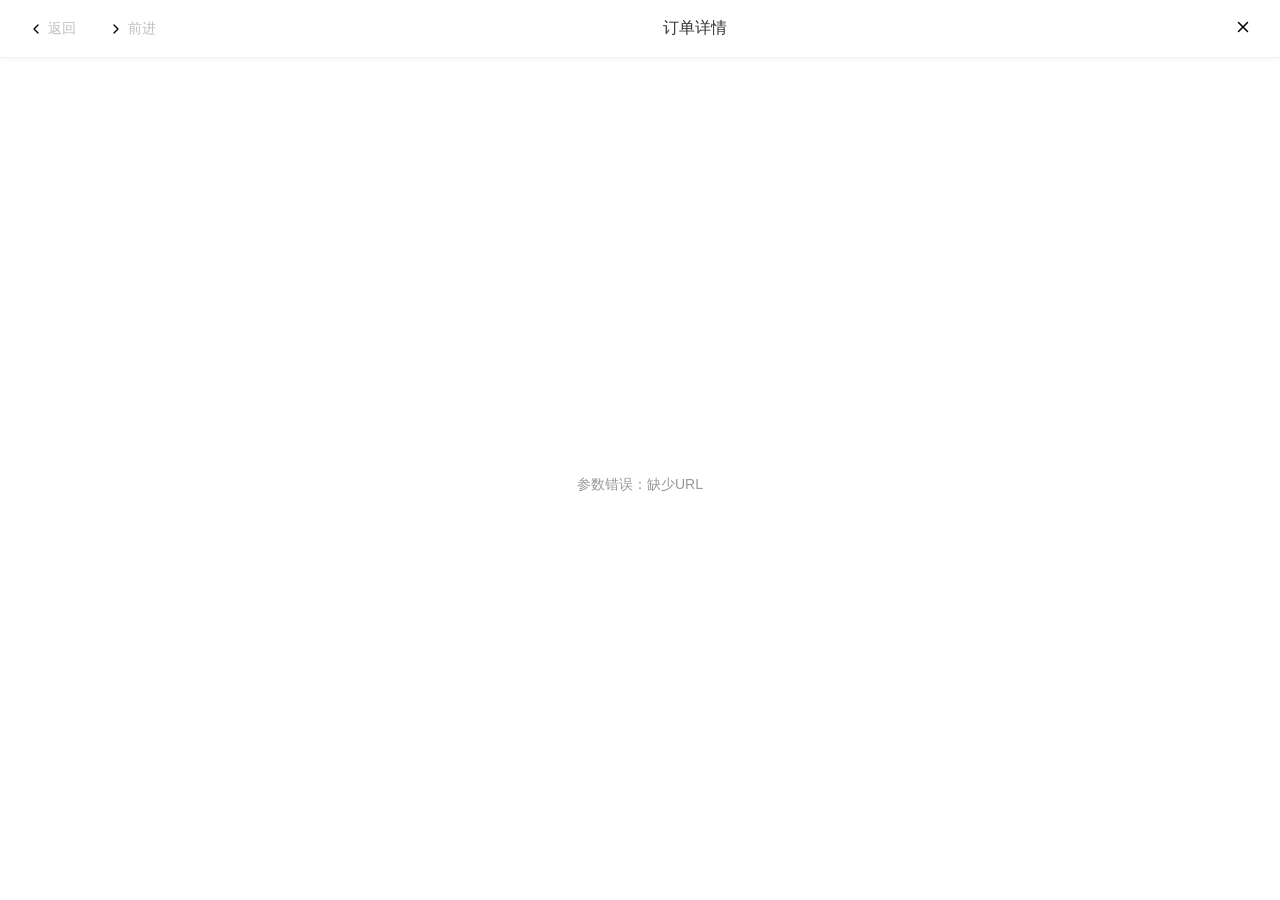
<file: dist-window/window-nav.html>
<!DOCTYPE html>
<html lang="zh-CN">
<head>
  <meta charset="UTF-8">
  <meta name="viewport" content="width=device-width, initial-scale=1.0">
  <title>BatPro - 窗口导航</title>
  <style>
    * {
      margin: 0;
      padding: 0;
      box-sizing: border-box;
    }

    body {
      font-family: -apple-system, BlinkMacSystemFont, 'Segoe UI', Roboto, 'Helvetica Neue', Arial, sans-serif;
      height: 100vh;
      display: flex;
      flex-direction: column;
      overflow: hidden;
    }

    /* Topbar样式 */
    .topbar {
      display: flex;
      align-items: center;
      justify-content: space-between;
      padding: 12px 16px;
      background-color: #fff;
      border-bottom: 1px solid #f0f0f0;
      position: sticky;
      top: 0;
      z-index: 100;
      box-shadow: 0 1px 4px rgba(0, 0, 0, 0.05);
    }

    .topbar-nav {
      display: flex;
      gap: 8px;
    }

    .nav-btn {
      display: flex;
      align-items: center;
      gap: 4px;
      padding: 6px 12px;
      font-size: 14px;
      color: #1890ff;
      background: none;
      border: none;
      border-radius: 4px;
      cursor: pointer;
      transition: all 0.2s;
    }

    .nav-btn:hover:not(:disabled) {
      color: #40a9ff;
      background-color: #e6f7ff;
    }

    .nav-btn:disabled {
      color: #bfbfbf;
      cursor: not-allowed;
    }

    .topbar-title {
      font-size: 16px;
      font-weight: 500;
      color: #333;
    }

    .close-btn {
      padding: 6px 12px;
      font-size: 14px;
      color: #999;
      background: none;
      border: none;
      border-radius: 4px;
      cursor: pointer;
      transition: all 0.2s;
    }

    .close-btn:hover {
      color: #666;
      background-color: #f5f5f5;
    }

    /* iframe样式 */
    .content-wrapper {
      flex: 1;
      position: relative;
      overflow: hidden;
    }

    .loading-overlay {
      position: absolute;
      top: 0;
      left: 0;
      right: 0;
      bottom: 0;
      display: flex;
      flex-direction: column;
      align-items: center;
      justify-content: center;
      background-color: #fff;
      z-index: 10;
    }

    .loading-spinner {
      width: 32px;
      height: 32px;
      border: 3px solid #f3f3f3;
      border-top: 3px solid #1890ff;
      border-radius: 50%;
      animation: spin 1s linear infinite;
    }

    @keyframes spin {
      0% { transform: rotate(0deg); }
      100% { transform: rotate(360deg); }
    }

    .loading-text {
      margin-top: 12px;
      font-size: 14px;
      color: #999;
    }

    .content-iframe {
      width: 100%;
      height: 100%;
      border: none;
    }

    /* 图标样式 */
    .icon {
      width: 16px;
      height: 16px;
      display: inline-block;
      background-size: contain;
      background-repeat: no-repeat;
      background-position: center;
    }

    .icon-back {
      background-image: url("data:image/svg+xml,%3Csvg xmlns='http://www.w3.org/2000/svg' viewBox='0 0 24 24' fill='none' stroke='currentColor' stroke-width='2' stroke-linecap='round' stroke-linejoin='round'%3E%3Cpath d='M15 18l-6-6 6-6'/%3E%3C/svg%3E");
    }

    .icon-forward {
      background-image: url("data:image/svg+xml,%3Csvg xmlns='http://www.w3.org/2000/svg' viewBox='0 0 24 24' fill='none' stroke='currentColor' stroke-width='2' stroke-linecap='round' stroke-linejoin='round'%3E%3Cpath d='M9 18l6-6-6-6'/%3E%3C/svg%3E");
    }

    .icon-close {
      background-image: url("data:image/svg+xml,%3Csvg xmlns='http://www.w3.org/2000/svg' viewBox='0 0 24 24' fill='none' stroke='currentColor' stroke-width='2' stroke-linecap='round' stroke-linejoin='round'%3E%3Cline x1='18' y1='6' x2='6' y2='18'/%3E%3Cline x1='6' y1='6' x2='18' y2='18'/%3E%3C/svg%3E");
      width: 18px;
      height: 18px;
    }
  </style>
</head>
<body>
  <!-- Topbar -->
  <div class="topbar">
    <div class="topbar-nav">
      <button class="nav-btn" id="backBtn" disabled>
        <span class="icon icon-back"></span>
        <span>返回</span>
      </button>
      <button class="nav-btn" id="forwardBtn" disabled>
        <span class="icon icon-forward"></span>
        <span>前进</span>
      </button>
    </div>
    <div class="topbar-title" id="pageTitle">订单详情</div>
    <button class="close-btn" id="closeBtn">
      <span class="icon icon-close"></span>
    </button>
  </div>

  <!-- 内容区域 -->
  <div class="content-wrapper">
    <div class="loading-overlay" id="loadingOverlay">
      <div class="loading-spinner"></div>
      <span class="loading-text">加载中...</span>
    </div>
    <iframe id="contentIframe" class="content-iframe"></iframe>
  </div>

  <!-- 引用外部脚本 -->
  <script src="window-nav.js"></script>
</body>
</html>
</file>
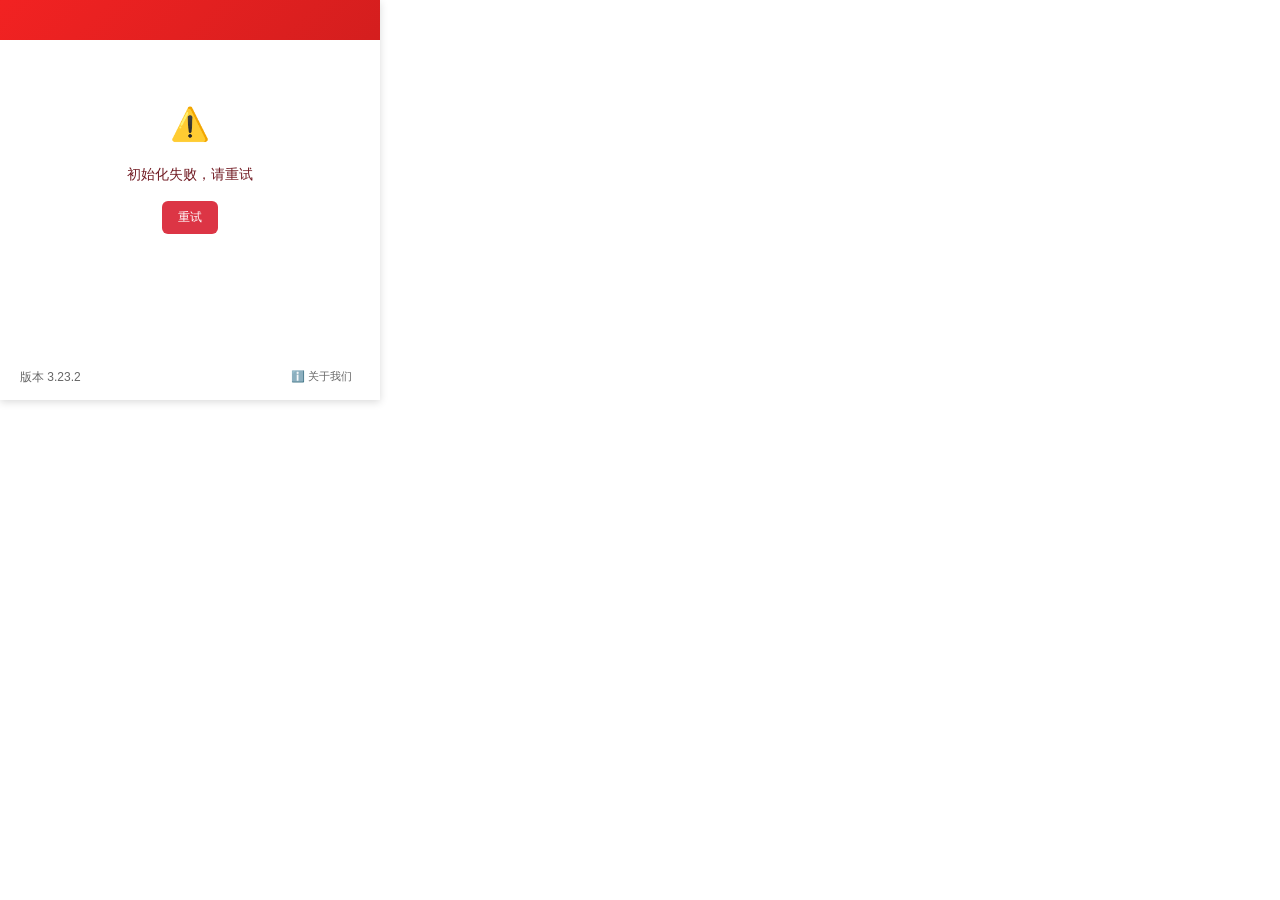
<file: popup/popup.html>
<!DOCTYPE html><html lang="zh-CN"><head><meta charset="UTF-8"><meta name="viewport" content="width=device-width, initial-scale=1.0"><title>电商工作台</title><link rel="stylesheet" href="theme.css"><link rel="stylesheet" href="popup.css"><link rel="stylesheet" href="package-cards.css"><link rel="stylesheet" href="login.css?v=2.3.1-fix3"><style> /* 强制移除 popup 边框 - 内联样式最高优先级 */ html, body { border: none !important; outline: none !important; background: transparent !important; margin: 0 !important; padding: 0 !important; border-radius: 0 !important; -webkit-border-radius: 0 !important; -moz-border-radius: 0 !important; } /* 移除所有可能的边框 */ * { border: none !important; outline: none !important; } /* 确保容器有正确的直角 */ .container { border: none !important; outline: none !important; border-radius: 0 !important; -webkit-border-radius: 0 !important; -moz-border-radius: 0 !important; box-shadow: 0 2px 8px rgba(0, 0, 0, 0.15) !important; overflow-y: auto !important; overflow-x: hidden !important; } </style></head><body><div class="container"><header class="header"><button id="settings-btn" class="settings-btn-header" title="设置" style="display:none"><svg width="16" height="16" viewBox="0 0 24 24" fill="none" stroke="currentColor" stroke-width="2" stroke-linecap="round" stroke-linejoin="round"><circle cx="12" cy="12" r="3"></circle><path d="M19.4 15a1.65 1.65 0 0 0 .33 1.82l.06.06a2 2 0 0 1 0 2.83 2 2 0 0 1-2.83 0l-.06-.06a1.65 1.65 0 0 0-1.82-.33 1.65 1.65 0 0 0-1 1.51V21a2 2 0 0 1-2 2 2 2 0 0 1-2-2v-.09A1.65 1.65 0 0 0 9 19.4a1.65 1.65 0 0 0-1.82.33l-.06.06a2 2 0 0 1-2.83 0 2 2 0 0 1 0-2.83l.06-.06a1.65 1.65 0 0 0 .33-1.82 1.65 1.65 0 0 0-1.51-1H3a2 2 0 0 1-2-2 2 2 0 0 1 2-2h.09A1.65 1.65 0 0 0 4.6 9a1.65 1.65 0 0 0-.33-1.82l-.06-.06a2 2 0 0 1 0-2.83 2 2 0 0 1 2.83 0l.06.06a1.65 1.65 0 0 0 1.82.33H9a1.65 1.65 0 0 0 1 1.51V3a2 2 0 0 1 2-2 2 2 0 0 1 2 2v.09a1.65 1.65 0 0 0 1 1.51 1.65 1.65 0 0 0 1.82-.33l.06-.06a2 2 0 0 1 2.83 0 2 2 0 0 1 0 2.83l-.06.06a1.65 1.65 0 0 0-.33 1.82V9a1.65 1.65 0 0 0 1.51 1H21a2 2 0 0 1 2 2 2 2 0 0 1-2 2h-.09a1.65 1.65 0 0 0-1.51 1z"></path></svg></button><div class="logo" style="display:none"><img src="../assets/logo.svg" alt="多多开" class="logo-img"><h1 class="title">电商工作台</h1></div><button id="window-mode-btn" class="window-mode-btn-header" style="display: none;" title="窗口模式"><svg width="16" height="16" viewBox="0 0 24 24" fill="none" stroke="currentColor" stroke-width="2" stroke-linecap="round" stroke-linejoin="round"><rect x="3" y="3" width="18" height="18" rx="2" ry="2"></rect><line x1="9" y1="3" x2="9" y2="21"></line></svg></button></header><main class="main"><div id="login-section" class="login-section"><div id="main-section" class="main-section"></div></div><div id="phone-binding-section" class="login-section" style="display: none;"><div class="login-container binding-container"><div class="login-header binding-header"><h2 class="login-title">绑定手机号</h2><p class="login-subtitle">为了您的账号安全，请绑定手机号</p></div><div class="login-form binding-form"><div class="form-group"><input type="tel" id="binding-phone" class="form-input" placeholder="请输入手机号" maxlength="11"></div><div class="form-group"><div class="captcha-group"><input type="text" id="binding-code" class="form-input captcha-input" placeholder="验证码" maxlength="6"><button id="send-code-btn" class="btn btn-outline" style="width: auto; padding: 0 12px; white-space: nowrap; font-size: 13px;">获取验证码</button></div></div><div class="error-message" id="binding-error-message" style="display: none;"></div><div class="form-actions" style="margin-top: 20px;"><button id="confirm-binding-btn" class="btn btn-primary btn-block"><span class="btn-text">立即绑定</span><div class="loading-spinner btn-loading" style="opacity: 0;"></div></button></div><div class="login-footer" style="padding-top: 10px; margin-top: 0;"><button id="logout-btn-binding" class="btn btn-text" style="font-size: 13px; color: #999;">退出登录</button></div></div></div></div><div id="user-info-section" class="user-info-section" style="display: none;"><div class="user-info-header" id="user-info-toggle"><div class="user-info-summary"><div class="user-info-basic"><span class="user-username-display" id="user-username-display">-</span><span class="user-balance-display" id="user-balance-display"><span class="balance-label">余额:</span><span id="user-balance-amount" class="balance-amount">-</span></span></div><div class="invite-header-badge" id="invite-header-badge"> 邀请返现 </div><div class="user-info-toggle-icon"><span class="toggle-icon">▼</span></div></div></div><div class="user-info-content collapsed" id="user-info-details" style="display: none;"><div class="invite-section" id="invite-section"><div class="invite-header"><span class="invite-badge">🎁 邀请有礼</span></div><div class="invite-row"><span class="invite-label">邀请码</span><span class="invite-code" id="invite-code-display">-</span><button class="invite-copy-btn" id="invite-copy-btn" title="复制邀请链接"><svg width="14" height="14" viewBox="0 0 24 24" fill="none" stroke="currentColor" stroke-width="2" stroke-linecap="round" stroke-linejoin="round"><rect x="9" y="9" width="13" height="13" rx="2" ry="2"></rect><path d="M5 15H4a2 2 0 0 1-2-2V4a2 2 0 0 1 2-2h9a2 2 0 0 1 2 2v1"></path></svg> 复制 </button></div><div class="invite-desc"> 好友通过你的链接注册购买套餐，你将获得返现奖励！ </div><div class="invite-action-row"><span class="invite-link-btn" id="invite-view-rewards">查看我的奖励 →</span></div></div><div class="package-card"><img src="../assets/icon-pdd.svg" alt="拼多多" class="package-card-icon"><div class="package-card-content"><span class="package-card-name">拼多多</span><span class="package-card-type" id="pdd-package-type">专业版</span><span class="package-card-days" id="pdd-remaining-days">剩余30天</span></div><div class="package-card-stats"><span class="package-card-stat">账号:<span id="pdd-package-account-count">0</span>/<span id="pdd-package-max-accounts">10</span></span><span class="package-card-stat">订单:<span id="pdd-package-max-orders">5000</span></span></div></div><div class="package-card"><img src="../assets/icon-taobao.svg" alt="淘宝" class="package-card-icon"><div class="package-card-content"><span class="package-card-name">淘宝</span><span class="package-card-type" id="taobao-package-type">专业版</span><span class="package-card-days" id="taobao-remaining-days">剩余30天</span></div><div class="package-card-stats"><span class="package-card-stat">账号:<span id="taobao-package-account-count">0</span>/<span id="taobao-package-max-accounts">10</span></span><span class="package-card-stat">订单:<span id="taobao-package-max-orders">5000</span></span></div></div><div class="package-card"><img src="../assets/icon-1688.svg" alt="1688" class="package-card-icon"><div class="package-card-content"><span class="package-card-name">1688</span><span class="package-card-type" id="ali1688-package-type">专业版</span><span class="package-card-days" id="ali1688-remaining-days">剩余30天</span></div><div class="package-card-stats"><span class="package-card-stat">账号:<span id="ali1688-package-account-count">0</span>/<span id="ali1688-package-max-accounts">10</span></span><span class="package-card-stat">订单:<span id="ali1688-package-max-orders">5000</span></span></div></div><div class="package-card"><img src="../assets/icon-goofish.svg" alt="闲鱼" class="package-card-icon" onerror="this.src='../assets/icon-pdd.svg'"><div class="package-card-content"><span class="package-card-name">闲鱼</span><span class="package-card-type" id="goofish-package-type">专业版</span><span class="package-card-days" id="goofish-remaining-days">剩余30天</span></div><div class="package-card-stats"><span class="package-card-stat">账号:<span id="goofish-package-account-count">0</span>/<span id="goofish-package-max-accounts">10</span></span><span class="package-card-stat">订单:<span id="goofish-package-max-orders">5000</span></span></div></div><div class="package-card"><img src="../assets/icon-meituan.svg" alt="美团" class="package-card-icon" onerror="this.src='../assets/icon-pdd.svg'"><div class="package-card-content"><span class="package-card-name">美团</span><span class="package-card-type" id="meituan-package-type">专业版</span><span class="package-card-days" id="meituan-remaining-days">剩余30天</span></div><div class="package-card-stats"><span class="package-card-stat">账号:<span id="meituan-package-account-count">0</span>/<span id="meituan-package-max-accounts">10</span></span><span class="package-card-stat">订单:<span id="meituan-package-max-orders">5000</span></span></div></div><div class="package-card"><img src="../assets/icon-jd.svg" alt="京东" class="package-card-icon" onerror="this.src='../assets/icon-pdd.svg'"><div class="package-card-content"><span class="package-card-name">京东</span><span class="package-card-type" id="jd-package-type">专业版</span><span class="package-card-days" id="jd-remaining-days">剩余30天</span></div><div class="package-card-stats"><span class="package-card-stat">账号:<span id="jd-package-account-count">0</span>/<span id="jd-package-max-accounts">10</span></span><span class="package-card-stat">订单:<span id="jd-package-max-orders">5000</span></span></div></div></div></div><div id="accounts-section" class="accounts-section" style="display: none;"><div id="bound-accounts-tooltip" class="bound-accounts-tooltip" style="display: none;"><div class="tooltip-header"><span class="tooltip-title">已绑定账号</span></div><div class="tooltip-content" id="bound-accounts-tooltip-content"></div></div><div class="md3-tabs-container"><button class="tab-scroll-btn left-btn" id="tab-scroll-left" style="display: none;"><svg width="16" height="16" viewBox="0 0 24 24" fill="none" stroke="currentColor" stroke-width="2" stroke-linecap="round" stroke-linejoin="round"><polyline points="15 18 9 12 15 6"></polyline></svg></button><div class="md3-tabs"><div class="md3-tab active" data-platform="pdd"><div class="md3-tab-content"><img src="../assets/icon-pdd.svg" alt="拼多多" class="md3-tab-icon"><span class="md3-tab-label">拼多多</span><span class="md3-tab-badge" id="pdd-account-count">0</span></div><div class="md3-tab-indicator"></div></div><div class="md3-tab" data-platform="taobao"><div class="md3-tab-content"><img src="../assets/icon-taobao.svg" alt="淘宝" class="md3-tab-icon"><span class="md3-tab-label">淘宝</span><span class="md3-tab-badge" id="taobao-account-count">0</span></div><div class="md3-tab-indicator"></div></div><div class="md3-tab" data-platform="ali1688"><div class="md3-tab-content"><img src="../assets/icon-1688.svg" alt="1688" class="md3-tab-icon"><span class="md3-tab-label">1688</span><span class="md3-tab-badge" id="ali1688-account-count">0</span></div><div class="md3-tab-indicator"></div></div><div class="md3-tab" data-platform="goofish"><div class="md3-tab-content"><img src="../assets/icon-goofish.svg" alt="闲鱼" class="md3-tab-icon" onerror="this.src='../assets/icon-pdd.svg'"><span class="md3-tab-label">闲鱼</span><span class="md3-tab-badge" id="goofish-account-count">0</span></div><div class="md3-tab-indicator"></div></div><div class="md3-tab" data-platform="meituan"><div class="md3-tab-content"><img src="../assets/icon-meituan.svg" alt="美团" class="md3-tab-icon" onerror="this.src='../assets/icon-pdd.svg'"><span class="md3-tab-label">美团</span><span class="md3-tab-badge" id="meituan-account-count">0</span></div><div class="md3-tab-indicator"></div></div><div class="md3-tab" data-platform="jd"><div class="md3-tab-content"><img src="../assets/icon-jd.svg" alt="京东" class="md3-tab-icon" onerror="this.src='../assets/icon-pdd.svg'"><span class="md3-tab-label">京东</span><span class="md3-tab-badge" id="jd-account-count">0</span></div><div class="md3-tab-indicator"></div></div></div><button class="tab-scroll-btn right-btn" id="tab-scroll-right" style="display: none;"><svg width="16" height="16" viewBox="0 0 24 24" fill="none" stroke="currentColor" stroke-width="2" stroke-linecap="round" stroke-linejoin="round"><polyline points="9 18 15 12 9 6"></polyline></svg></button></div><div class="section-header"><div class="title-section"><h2 class="section-title" id="current-platform-title">拼多多账号</h2><button id="sync-accounts-btn" class="sync-accounts-btn" title="同步最新账号列表"><span class="sync-text">同步</span></button></div><div class="add-account-dropdown"><button id="add-account-btn" class="add-account-btn"> 添加账号 <span class="dropdown-arrow">▼</span></button><div id="add-account-menu" class="add-account-menu"><div class="platform-option" data-platform="pdd"><img src="../assets/icon-pdd.svg" alt="拼多多" class="platform-icon"><span class="platform-name">拼多多平台</span></div><div class="platform-option" data-platform="pdd-token"><img src="../assets/icon-pdd.svg" alt="拼多多" class="platform-icon"><span class="platform-name">Token添加</span></div><div class="platform-option" data-platform="taobao"><img src="../assets/icon-taobao.svg" alt="淘宝" class="platform-icon"><span class="platform-name">淘宝平台</span></div><div class="platform-option" data-platform="ali1688"><img src="../assets/icon-1688.svg" alt="1688" class="platform-icon"><span class="platform-name">1688平台</span></div><div class="platform-option" data-platform="goofish"><img src="../assets/icon-goofish.svg" alt="闲鱼" class="platform-icon" onerror="this.src='../assets/icon-pdd.svg'"><span class="platform-name">闲鱼平台</span></div><div class="platform-option" data-platform="meituan"><img src="../assets/icon-meituan.svg" alt="美团" class="platform-icon" onerror="this.src='../assets/icon-pdd.svg'"><span class="platform-name">美团平台</span></div><div class="platform-option" data-platform="jd"><img src="../assets/icon-jd.svg" alt="京东" class="platform-icon" onerror="this.src='../assets/icon-pdd.svg'"><span class="platform-name">京东平台</span></div></div></div></div><div id="accounts-list" class="accounts-list"></div></div><div id="loading-section" class="loading-section" style="display: none;"><div class="loading-spinner"></div><p class="loading-text" id="loading-text">正在加载...</p></div><div id="error-section" class="error-section" style="display: none;"><div class="error-content"><span class="error-icon">⚠️</span><p id="error-message" class="error-text">加载失败</p><button id="retry-btn" class="retry-btn">重试</button></div></div></main><div id="settings-section" class="settings-section" style="display: none;"><div class="settings-header"><h2 class="settings-title">⚙️ 设置</h2><button id="close-settings-btn" class="close-settings-btn" title="关闭设置"><svg width="16" height="16" viewBox="0 0 24 24" fill="none" stroke="currentColor" stroke-width="2" stroke-linecap="round" stroke-linejoin="round"><line x1="18" y1="6" x2="6" y2="18"></line><line x1="6" y1="6" x2="18" y2="18"></line></svg></button></div><div class="settings-content"><div class="settings-group"><div class="settings-item horizontal"><div class="setting-label"><span class="setting-name">退出登录</span><span class="setting-description">退出当前账号</span></div><div class="setting-control"><button id="logout-btn-settings" class="logout-btn-settings">退出</button></div></div></div><div class="settings-group"><div class="settings-group-content" id="html-download-content"><div class="settings-item horizontal"><div class="setting-label"><span class="setting-name">静默自动绑定</span><span class="setting-description">自动检测并绑定浏览器已登录的淘宝/1688账号</span></div><div class="setting-control"><label class="switch-button"><input type="checkbox" id="silent-binding-enabled" class="switch-input"><span class="switch-slider"></span></label></div></div><div class="settings-item horizontal"><div class="setting-label"><span class="setting-name">显示商品ID/规格ID</span><span class="setting-description">在商品详情页和结算页显示ID信息</span></div><div class="setting-control"><label class="switch-button"><input type="checkbox" id="show-goods-sku-ui-enabled" class="switch-input"><span class="switch-slider"></span></label></div></div><div class="settings-item horizontal"><div class="setting-label"><span class="setting-name">平台账号切换模式</span><span class="setting-description">开启后将禁用订单管理页面</span></div><div class="setting-control"><label class="switch-button"><input type="checkbox" id="platform-account-switch-mode" class="switch-input"><span class="switch-slider"></span></label></div></div><div class="settings-item horizontal"><div class="setting-label"><span class="setting-name">启用HTML下载</span><span class="setting-description">访问商品页面时自动下载HTML</span></div><div class="setting-control"><label class="switch-button"><input type="checkbox" id="download-enabled" class="switch-input"><span class="switch-slider"></span></label></div></div><div class="settings-item"><div class="setting-label"><span class="setting-name">下载目录</span><span class="setting-description">选择保存HTML文件的本地目录</span></div><div class="setting-control"><input type="text" id="download-directory" class="download-directory-input" placeholder="点击选择按钮设置下载目录" readonly><button id="select-directory-btn" class="select-directory-btn">选择</button></div></div><div style="background: #fff3cd; border: 1px solid #ffeaa7; border-radius: 4px; padding: 6px; margin-top: 8px;"><div style="color: #856404; font-size: 10px; font-weight: 600;">⚠️ 提示:</div><div style="color: #856404; font-size: 9px; margin-top: 2px;">选择包含文件的文件夹，浏览器会要求确认权限</div></div></div></div><div class="settings-group"><div class="settings-item horizontal"><div class="setting-label"><span class="setting-name">📊 日志配置中心</span><span class="setting-description">管理各业务模块的日志开关和级别</span></div><div class="setting-control"><button id="open-log-settings-btn" class="btn btn-outline" style="padding: 4px 12px; font-size: 12px;">打开</button></div></div></div></div></div><div id="log-settings-section" class="settings-section" style="display: none;"><div class="settings-header"><h2 class="settings-title">📊 日志配置中心</h2><button id="close-log-settings-btn" class="close-settings-btn" title="关闭"><svg width="16" height="16" viewBox="0 0 24 24" fill="none" stroke="currentColor" stroke-width="2" stroke-linecap="round" stroke-linejoin="round"><line x1="18" y1="6" x2="6" y2="18"></line><line x1="6" y1="6" x2="18" y2="18"></line></svg></button></div><div class="settings-content"><div id="log-settings-content"></div></div></div><footer class="footer"><div class="footer-content"><p class="version">版本 3.23.2</p><div class="footer-actions"><button id="about-us-btn" class="about-us-btn"><span class="about-us-icon">ℹ️</span> 关于我们 </button><button id="debug-btn" class="debug-btn"><span class="debug-icon">🔧</span> 调试模式 </button></div></div></footer></div><template id="account-item-template"><div class="account-item"><div class="account-info"><div class="account-avatar"><img src="" alt="用户头像" class="avatar-img"><img src="../assets/icon-default-avatar.svg" alt="默认头像" class="default-avatar"></div><div class="account-details"><div class="name-status-row"><h3 class="account-name">用户昵称</h3><span class="status-badge online">当前在线</span></div><p class="account-id">ID: <span class="user-id"></span></p></div></div><div class="account-actions"></div></div></template><div id="invite-dialog-overlay" class="invite-dialog-overlay" style="display:none;"><div class="invite-dialog"><button class="invite-dialog-close" id="invite-dialog-close"><svg width="16" height="16" viewBox="0 0 24 24" fill="none" stroke="currentColor" stroke-width="2" stroke-linecap="round" stroke-linejoin="round"><line x1="18" y1="6" x2="6" y2="18"></line><line x1="6" y1="6" x2="18" y2="18"></line></svg></button><div class="invite-dialog-icon">🎉</div><div class="invite-dialog-title">邀请链接已复制！</div><div class="invite-dialog-desc"> 把链接分享给好友，好友注册并购买套餐后，你将获得<strong>最高20%返现</strong>奖励！ </div><div class="invite-dialog-steps"><div class="invite-dialog-step"><span class="step-num">1</span><span>分享链接给好友</span></div><div class="invite-dialog-step"><span class="step-num">2</span><span>好友注册并购买套餐</span></div><div class="invite-dialog-step"><span class="step-num">3</span><span>你获得多多币返现奖励</span></div></div><button class="invite-dialog-btn" id="invite-dialog-btn">查看我的奖励</button></div></div><script src="popup.bundle.js"></script></body></html>
</file>
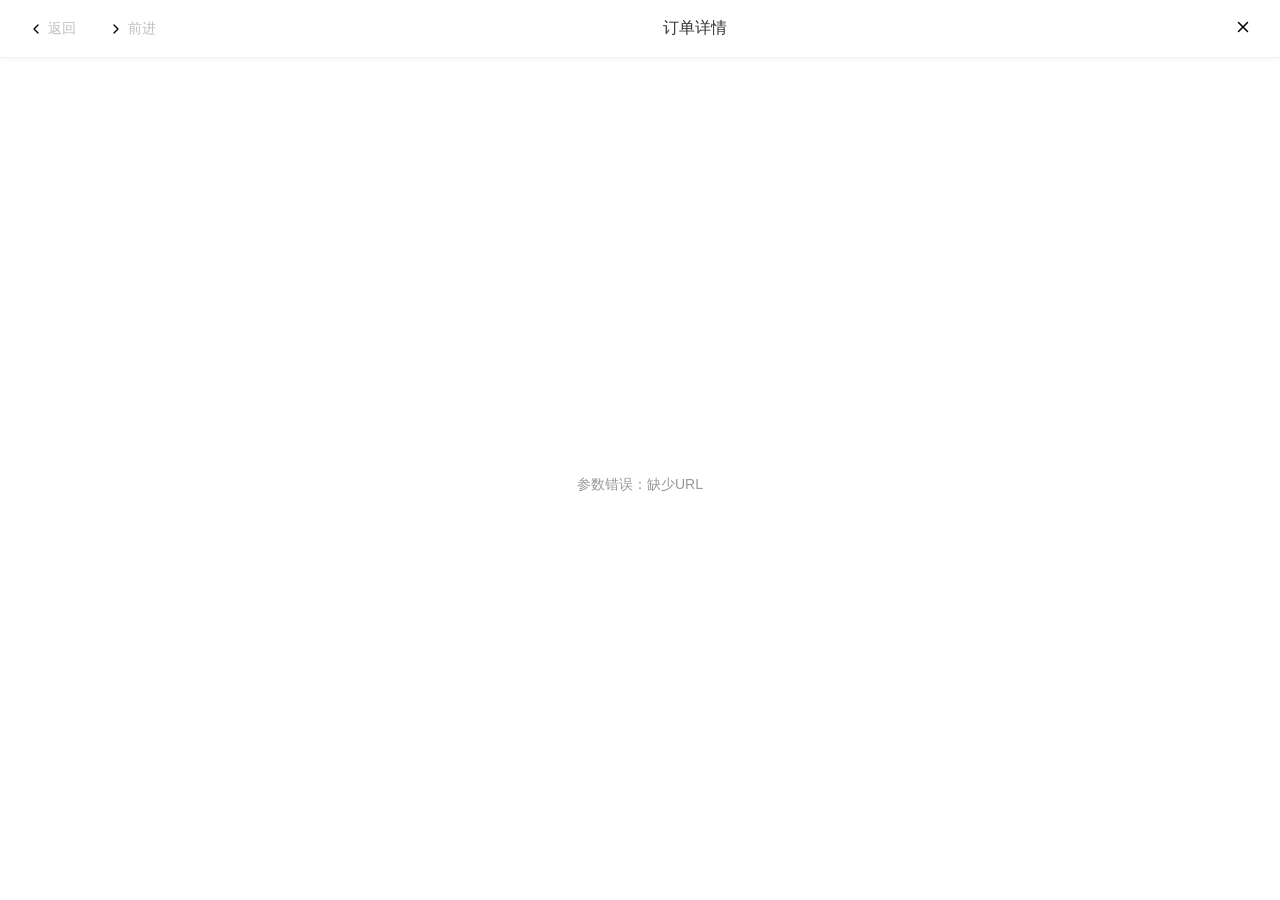
<file: BatPro/Bak/Batch-offline-v3.23.2-nologin noso - loged/dist-window/window-nav.html>
<!DOCTYPE html>
<html lang="zh-CN">
<head>
  <meta charset="UTF-8">
  <meta name="viewport" content="width=device-width, initial-scale=1.0">
  <title>多多开 - 窗口导航</title>
  <style>
    * {
      margin: 0;
      padding: 0;
      box-sizing: border-box;
    }

    body {
      font-family: -apple-system, BlinkMacSystemFont, 'Segoe UI', Roboto, 'Helvetica Neue', Arial, sans-serif;
      height: 100vh;
      display: flex;
      flex-direction: column;
      overflow: hidden;
    }

    /* Topbar样式 */
    .topbar {
      display: flex;
      align-items: center;
      justify-content: space-between;
      padding: 12px 16px;
      background-color: #fff;
      border-bottom: 1px solid #f0f0f0;
      position: sticky;
      top: 0;
      z-index: 100;
      box-shadow: 0 1px 4px rgba(0, 0, 0, 0.05);
    }

    .topbar-nav {
      display: flex;
      gap: 8px;
    }

    .nav-btn {
      display: flex;
      align-items: center;
      gap: 4px;
      padding: 6px 12px;
      font-size: 14px;
      color: #1890ff;
      background: none;
      border: none;
      border-radius: 4px;
      cursor: pointer;
      transition: all 0.2s;
    }

    .nav-btn:hover:not(:disabled) {
      color: #40a9ff;
      background-color: #e6f7ff;
    }

    .nav-btn:disabled {
      color: #bfbfbf;
      cursor: not-allowed;
    }

    .topbar-title {
      font-size: 16px;
      font-weight: 500;
      color: #333;
    }

    .close-btn {
      padding: 6px 12px;
      font-size: 14px;
      color: #999;
      background: none;
      border: none;
      border-radius: 4px;
      cursor: pointer;
      transition: all 0.2s;
    }

    .close-btn:hover {
      color: #666;
      background-color: #f5f5f5;
    }

    /* iframe样式 */
    .content-wrapper {
      flex: 1;
      position: relative;
      overflow: hidden;
    }

    .loading-overlay {
      position: absolute;
      top: 0;
      left: 0;
      right: 0;
      bottom: 0;
      display: flex;
      flex-direction: column;
      align-items: center;
      justify-content: center;
      background-color: #fff;
      z-index: 10;
    }

    .loading-spinner {
      width: 32px;
      height: 32px;
      border: 3px solid #f3f3f3;
      border-top: 3px solid #1890ff;
      border-radius: 50%;
      animation: spin 1s linear infinite;
    }

    @keyframes spin {
      0% { transform: rotate(0deg); }
      100% { transform: rotate(360deg); }
    }

    .loading-text {
      margin-top: 12px;
      font-size: 14px;
      color: #999;
    }

    .content-iframe {
      width: 100%;
      height: 100%;
      border: none;
    }

    /* 图标样式 */
    .icon {
      width: 16px;
      height: 16px;
      display: inline-block;
      background-size: contain;
      background-repeat: no-repeat;
      background-position: center;
    }

    .icon-back {
      background-image: url("data:image/svg+xml,%3Csvg xmlns='http://www.w3.org/2000/svg' viewBox='0 0 24 24' fill='none' stroke='currentColor' stroke-width='2' stroke-linecap='round' stroke-linejoin='round'%3E%3Cpath d='M15 18l-6-6 6-6'/%3E%3C/svg%3E");
    }

    .icon-forward {
      background-image: url("data:image/svg+xml,%3Csvg xmlns='http://www.w3.org/2000/svg' viewBox='0 0 24 24' fill='none' stroke='currentColor' stroke-width='2' stroke-linecap='round' stroke-linejoin='round'%3E%3Cpath d='M9 18l6-6-6-6'/%3E%3C/svg%3E");
    }

    .icon-close {
      background-image: url("data:image/svg+xml,%3Csvg xmlns='http://www.w3.org/2000/svg' viewBox='0 0 24 24' fill='none' stroke='currentColor' stroke-width='2' stroke-linecap='round' stroke-linejoin='round'%3E%3Cline x1='18' y1='6' x2='6' y2='18'/%3E%3Cline x1='6' y1='6' x2='18' y2='18'/%3E%3C/svg%3E");
      width: 18px;
      height: 18px;
    }
  </style>
</head>
<body>
  <!-- Topbar -->
  <div class="topbar">
    <div class="topbar-nav">
      <button class="nav-btn" id="backBtn" disabled>
        <span class="icon icon-back"></span>
        <span>返回</span>
      </button>
      <button class="nav-btn" id="forwardBtn" disabled>
        <span class="icon icon-forward"></span>
        <span>前进</span>
      </button>
    </div>
    <div class="topbar-title" id="pageTitle">订单详情</div>
    <button class="close-btn" id="closeBtn">
      <span class="icon icon-close"></span>
    </button>
  </div>

  <!-- 内容区域 -->
  <div class="content-wrapper">
    <div class="loading-overlay" id="loadingOverlay">
      <div class="loading-spinner"></div>
      <span class="loading-text">加载中...</span>
    </div>
    <iframe id="contentIframe" class="content-iframe"></iframe>
  </div>

  <!-- 引用外部脚本 -->
  <script src="window-nav.js"></script>
</body>
</html>
</file>
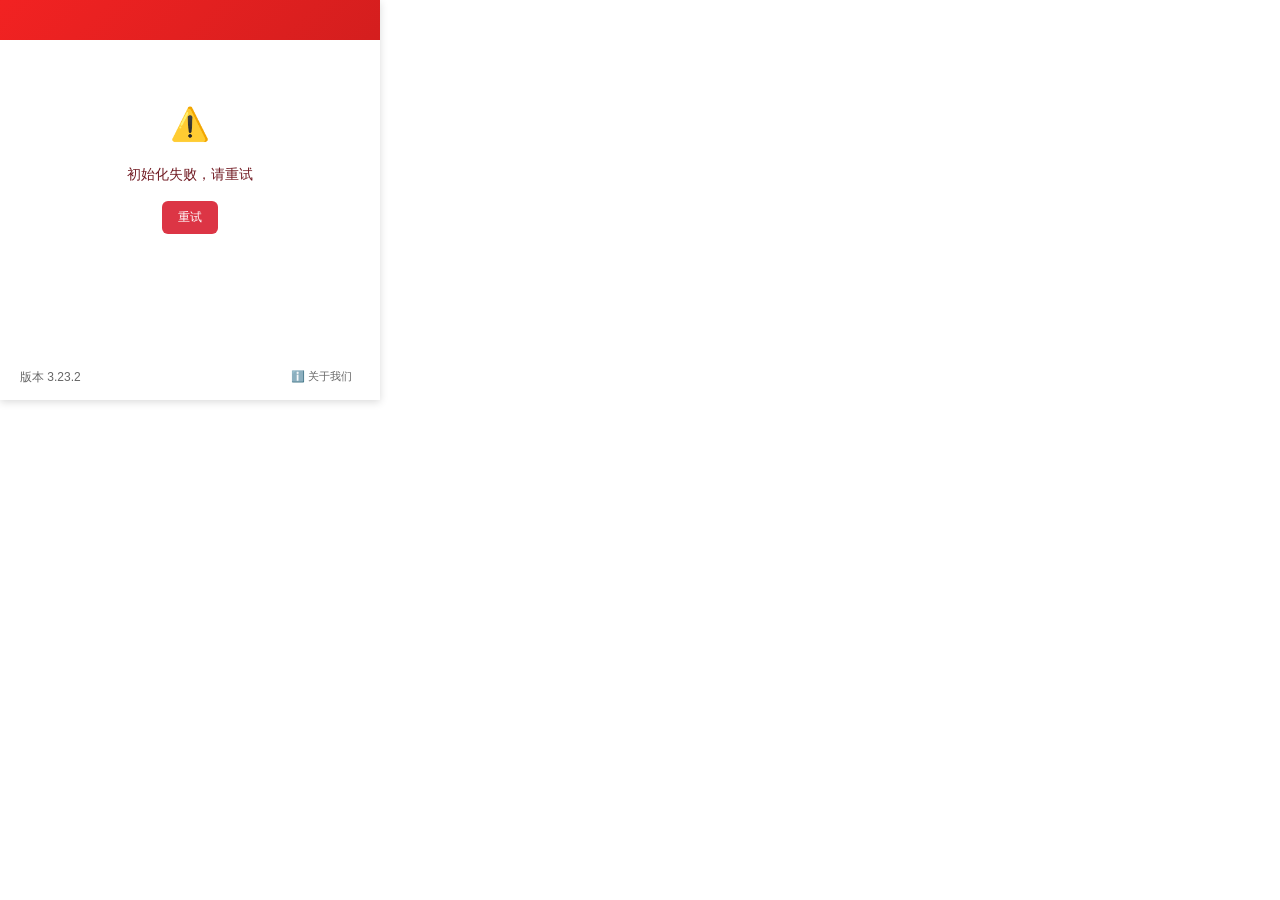
<file: BatPro/Bak/Batch-offline-v3.23.2-nologin noso - loged/popup/popup.html>
<!DOCTYPE html><html lang="zh-CN"><head><meta charset="UTF-8"><meta name="viewport" content="width=device-width, initial-scale=1.0"><title>多多开电商工作台</title><link rel="stylesheet" href="theme.css"><link rel="stylesheet" href="popup.css"><link rel="stylesheet" href="package-cards.css"><link rel="stylesheet" href="login.css?v=2.3.1-fix3"><style> /* 强制移除 popup 边框 - 内联样式最高优先级 */ html, body { border: none !important; outline: none !important; background: transparent !important; margin: 0 !important; padding: 0 !important; border-radius: 0 !important; -webkit-border-radius: 0 !important; -moz-border-radius: 0 !important; } /* 移除所有可能的边框 */ * { border: none !important; outline: none !important; } /* 确保容器有正确的直角 */ .container { border: none !important; outline: none !important; border-radius: 0 !important; -webkit-border-radius: 0 !important; -moz-border-radius: 0 !important; box-shadow: 0 2px 8px rgba(0, 0, 0, 0.15) !important; overflow-y: auto !important; overflow-x: hidden !important; } </style></head><body><div class="container"><header class="header"><button id="settings-btn" class="settings-btn-header" title="设置" style="display:none"><svg width="16" height="16" viewBox="0 0 24 24" fill="none" stroke="currentColor" stroke-width="2" stroke-linecap="round" stroke-linejoin="round"><circle cx="12" cy="12" r="3"></circle><path d="M19.4 15a1.65 1.65 0 0 0 .33 1.82l.06.06a2 2 0 0 1 0 2.83 2 2 0 0 1-2.83 0l-.06-.06a1.65 1.65 0 0 0-1.82-.33 1.65 1.65 0 0 0-1 1.51V21a2 2 0 0 1-2 2 2 2 0 0 1-2-2v-.09A1.65 1.65 0 0 0 9 19.4a1.65 1.65 0 0 0-1.82.33l-.06.06a2 2 0 0 1-2.83 0 2 2 0 0 1 0-2.83l.06-.06a1.65 1.65 0 0 0 .33-1.82 1.65 1.65 0 0 0-1.51-1H3a2 2 0 0 1-2-2 2 2 0 0 1 2-2h.09A1.65 1.65 0 0 0 4.6 9a1.65 1.65 0 0 0-.33-1.82l-.06-.06a2 2 0 0 1 0-2.83 2 2 0 0 1 2.83 0l.06.06a1.65 1.65 0 0 0 1.82.33H9a1.65 1.65 0 0 0 1 1.51V3a2 2 0 0 1 2-2 2 2 0 0 1 2 2v.09a1.65 1.65 0 0 0 1 1.51 1.65 1.65 0 0 0 1.82-.33l.06-.06a2 2 0 0 1 2.83 0 2 2 0 0 1 0 2.83l-.06.06a1.65 1.65 0 0 0-.33 1.82V9a1.65 1.65 0 0 0 1.51 1H21a2 2 0 0 1 2 2 2 2 0 0 1-2 2h-.09a1.65 1.65 0 0 0-1.51 1z"></path></svg></button><div class="logo" style="display:none"><img src="../assets/logo.svg" alt="多多开" class="logo-img"><h1 class="title">多多开电商工作台</h1></div><button id="window-mode-btn" class="window-mode-btn-header" style="display: none;" title="窗口模式"><svg width="16" height="16" viewBox="0 0 24 24" fill="none" stroke="currentColor" stroke-width="2" stroke-linecap="round" stroke-linejoin="round"><rect x="3" y="3" width="18" height="18" rx="2" ry="2"></rect><line x1="9" y1="3" x2="9" y2="21"></line></svg></button></header><main class="main"><div id="login-section" class="login-section"><div id="main-section" class="main-section"></div></div><div id="phone-binding-section" class="login-section" style="display: none;"><div class="login-container binding-container"><div class="login-header binding-header"><h2 class="login-title">绑定手机号</h2><p class="login-subtitle">为了您的账号安全，请绑定手机号</p></div><div class="login-form binding-form"><div class="form-group"><input type="tel" id="binding-phone" class="form-input" placeholder="请输入手机号" maxlength="11"></div><div class="form-group"><div class="captcha-group"><input type="text" id="binding-code" class="form-input captcha-input" placeholder="验证码" maxlength="6"><button id="send-code-btn" class="btn btn-outline" style="width: auto; padding: 0 12px; white-space: nowrap; font-size: 13px;">获取验证码</button></div></div><div class="error-message" id="binding-error-message" style="display: none;"></div><div class="form-actions" style="margin-top: 20px;"><button id="confirm-binding-btn" class="btn btn-primary btn-block"><span class="btn-text">立即绑定</span><div class="loading-spinner btn-loading" style="opacity: 0;"></div></button></div><div class="login-footer" style="padding-top: 10px; margin-top: 0;"><button id="logout-btn-binding" class="btn btn-text" style="font-size: 13px; color: #999;">退出登录</button></div></div></div></div><div id="user-info-section" class="user-info-section" style="display: none;"><div class="user-info-header" id="user-info-toggle"><div class="user-info-summary"><div class="user-info-basic"><span class="user-username-display" id="user-username-display">-</span><span class="user-balance-display" id="user-balance-display"><span class="balance-label">余额:</span><span id="user-balance-amount" class="balance-amount">-</span></span></div><div class="invite-header-badge" id="invite-header-badge"> 邀请返现 </div><div class="user-info-toggle-icon"><span class="toggle-icon">▼</span></div></div></div><div class="user-info-content collapsed" id="user-info-details" style="display: none;"><div class="invite-section" id="invite-section"><div class="invite-header"><span class="invite-badge">🎁 邀请有礼</span></div><div class="invite-row"><span class="invite-label">邀请码</span><span class="invite-code" id="invite-code-display">-</span><button class="invite-copy-btn" id="invite-copy-btn" title="复制邀请链接"><svg width="14" height="14" viewBox="0 0 24 24" fill="none" stroke="currentColor" stroke-width="2" stroke-linecap="round" stroke-linejoin="round"><rect x="9" y="9" width="13" height="13" rx="2" ry="2"></rect><path d="M5 15H4a2 2 0 0 1-2-2V4a2 2 0 0 1 2-2h9a2 2 0 0 1 2 2v1"></path></svg> 复制 </button></div><div class="invite-desc"> 好友通过你的链接注册购买套餐，你将获得返现奖励！ </div><div class="invite-action-row"><span class="invite-link-btn" id="invite-view-rewards">查看我的奖励 →</span></div></div><div class="package-card"><img src="../assets/icon-pdd.svg" alt="拼多多" class="package-card-icon"><div class="package-card-content"><span class="package-card-name">拼多多</span><span class="package-card-type" id="pdd-package-type">专业版</span><span class="package-card-days" id="pdd-remaining-days">剩余30天</span></div><div class="package-card-stats"><span class="package-card-stat">账号:<span id="pdd-package-account-count">0</span>/<span id="pdd-package-max-accounts">10</span></span><span class="package-card-stat">订单:<span id="pdd-package-max-orders">5000</span></span></div></div><div class="package-card"><img src="../assets/icon-taobao.svg" alt="淘宝" class="package-card-icon"><div class="package-card-content"><span class="package-card-name">淘宝</span><span class="package-card-type" id="taobao-package-type">专业版</span><span class="package-card-days" id="taobao-remaining-days">剩余30天</span></div><div class="package-card-stats"><span class="package-card-stat">账号:<span id="taobao-package-account-count">0</span>/<span id="taobao-package-max-accounts">10</span></span><span class="package-card-stat">订单:<span id="taobao-package-max-orders">5000</span></span></div></div><div class="package-card"><img src="../assets/icon-1688.svg" alt="1688" class="package-card-icon"><div class="package-card-content"><span class="package-card-name">1688</span><span class="package-card-type" id="ali1688-package-type">专业版</span><span class="package-card-days" id="ali1688-remaining-days">剩余30天</span></div><div class="package-card-stats"><span class="package-card-stat">账号:<span id="ali1688-package-account-count">0</span>/<span id="ali1688-package-max-accounts">10</span></span><span class="package-card-stat">订单:<span id="ali1688-package-max-orders">5000</span></span></div></div><div class="package-card"><img src="../assets/icon-goofish.svg" alt="闲鱼" class="package-card-icon" onerror="this.src='../assets/icon-pdd.svg'"><div class="package-card-content"><span class="package-card-name">闲鱼</span><span class="package-card-type" id="goofish-package-type">专业版</span><span class="package-card-days" id="goofish-remaining-days">剩余30天</span></div><div class="package-card-stats"><span class="package-card-stat">账号:<span id="goofish-package-account-count">0</span>/<span id="goofish-package-max-accounts">10</span></span><span class="package-card-stat">订单:<span id="goofish-package-max-orders">5000</span></span></div></div><div class="package-card"><img src="../assets/icon-meituan.svg" alt="美团" class="package-card-icon" onerror="this.src='../assets/icon-pdd.svg'"><div class="package-card-content"><span class="package-card-name">美团</span><span class="package-card-type" id="meituan-package-type">专业版</span><span class="package-card-days" id="meituan-remaining-days">剩余30天</span></div><div class="package-card-stats"><span class="package-card-stat">账号:<span id="meituan-package-account-count">0</span>/<span id="meituan-package-max-accounts">10</span></span><span class="package-card-stat">订单:<span id="meituan-package-max-orders">5000</span></span></div></div><div class="package-card"><img src="../assets/icon-jd.svg" alt="京东" class="package-card-icon" onerror="this.src='../assets/icon-pdd.svg'"><div class="package-card-content"><span class="package-card-name">京东</span><span class="package-card-type" id="jd-package-type">专业版</span><span class="package-card-days" id="jd-remaining-days">剩余30天</span></div><div class="package-card-stats"><span class="package-card-stat">账号:<span id="jd-package-account-count">0</span>/<span id="jd-package-max-accounts">10</span></span><span class="package-card-stat">订单:<span id="jd-package-max-orders">5000</span></span></div></div></div></div><div id="accounts-section" class="accounts-section" style="display: none;"><div id="bound-accounts-tooltip" class="bound-accounts-tooltip" style="display: none;"><div class="tooltip-header"><span class="tooltip-title">已绑定账号</span></div><div class="tooltip-content" id="bound-accounts-tooltip-content"></div></div><div class="md3-tabs-container"><button class="tab-scroll-btn left-btn" id="tab-scroll-left" style="display: none;"><svg width="16" height="16" viewBox="0 0 24 24" fill="none" stroke="currentColor" stroke-width="2" stroke-linecap="round" stroke-linejoin="round"><polyline points="15 18 9 12 15 6"></polyline></svg></button><div class="md3-tabs"><div class="md3-tab active" data-platform="pdd"><div class="md3-tab-content"><img src="../assets/icon-pdd.svg" alt="拼多多" class="md3-tab-icon"><span class="md3-tab-label">拼多多</span><span class="md3-tab-badge" id="pdd-account-count">0</span></div><div class="md3-tab-indicator"></div></div><div class="md3-tab" data-platform="taobao"><div class="md3-tab-content"><img src="../assets/icon-taobao.svg" alt="淘宝" class="md3-tab-icon"><span class="md3-tab-label">淘宝</span><span class="md3-tab-badge" id="taobao-account-count">0</span></div><div class="md3-tab-indicator"></div></div><div class="md3-tab" data-platform="ali1688"><div class="md3-tab-content"><img src="../assets/icon-1688.svg" alt="1688" class="md3-tab-icon"><span class="md3-tab-label">1688</span><span class="md3-tab-badge" id="ali1688-account-count">0</span></div><div class="md3-tab-indicator"></div></div><div class="md3-tab" data-platform="goofish"><div class="md3-tab-content"><img src="../assets/icon-goofish.svg" alt="闲鱼" class="md3-tab-icon" onerror="this.src='../assets/icon-pdd.svg'"><span class="md3-tab-label">闲鱼</span><span class="md3-tab-badge" id="goofish-account-count">0</span></div><div class="md3-tab-indicator"></div></div><div class="md3-tab" data-platform="meituan"><div class="md3-tab-content"><img src="../assets/icon-meituan.svg" alt="美团" class="md3-tab-icon" onerror="this.src='../assets/icon-pdd.svg'"><span class="md3-tab-label">美团</span><span class="md3-tab-badge" id="meituan-account-count">0</span></div><div class="md3-tab-indicator"></div></div><div class="md3-tab" data-platform="jd"><div class="md3-tab-content"><img src="../assets/icon-jd.svg" alt="京东" class="md3-tab-icon" onerror="this.src='../assets/icon-pdd.svg'"><span class="md3-tab-label">京东</span><span class="md3-tab-badge" id="jd-account-count">0</span></div><div class="md3-tab-indicator"></div></div></div><button class="tab-scroll-btn right-btn" id="tab-scroll-right" style="display: none;"><svg width="16" height="16" viewBox="0 0 24 24" fill="none" stroke="currentColor" stroke-width="2" stroke-linecap="round" stroke-linejoin="round"><polyline points="9 18 15 12 9 6"></polyline></svg></button></div><div class="section-header"><div class="title-section"><h2 class="section-title" id="current-platform-title">拼多多账号</h2><button id="sync-accounts-btn" class="sync-accounts-btn" title="同步最新账号列表"><span class="sync-text">同步</span></button></div><div class="add-account-dropdown"><button id="add-account-btn" class="add-account-btn"> 添加账号 <span class="dropdown-arrow">▼</span></button><div id="add-account-menu" class="add-account-menu"><div class="platform-option" data-platform="pdd"><img src="../assets/icon-pdd.svg" alt="拼多多" class="platform-icon"><span class="platform-name">拼多多平台</span></div><div class="platform-option" data-platform="pdd-token"><img src="../assets/icon-pdd.svg" alt="拼多多" class="platform-icon"><span class="platform-name">Token添加</span></div><div class="platform-option" data-platform="taobao"><img src="../assets/icon-taobao.svg" alt="淘宝" class="platform-icon"><span class="platform-name">淘宝平台</span></div><div class="platform-option" data-platform="ali1688"><img src="../assets/icon-1688.svg" alt="1688" class="platform-icon"><span class="platform-name">1688平台</span></div><div class="platform-option" data-platform="goofish"><img src="../assets/icon-goofish.svg" alt="闲鱼" class="platform-icon" onerror="this.src='../assets/icon-pdd.svg'"><span class="platform-name">闲鱼平台</span></div><div class="platform-option" data-platform="meituan"><img src="../assets/icon-meituan.svg" alt="美团" class="platform-icon" onerror="this.src='../assets/icon-pdd.svg'"><span class="platform-name">美团平台</span></div><div class="platform-option" data-platform="jd"><img src="../assets/icon-jd.svg" alt="京东" class="platform-icon" onerror="this.src='../assets/icon-pdd.svg'"><span class="platform-name">京东平台</span></div></div></div></div><div id="accounts-list" class="accounts-list"></div></div><div id="loading-section" class="loading-section" style="display: none;"><div class="loading-spinner"></div><p class="loading-text" id="loading-text">正在加载...</p></div><div id="error-section" class="error-section" style="display: none;"><div class="error-content"><span class="error-icon">⚠️</span><p id="error-message" class="error-text">加载失败</p><button id="retry-btn" class="retry-btn">重试</button></div></div></main><div id="settings-section" class="settings-section" style="display: none;"><div class="settings-header"><h2 class="settings-title">⚙️ 设置</h2><button id="close-settings-btn" class="close-settings-btn" title="关闭设置"><svg width="16" height="16" viewBox="0 0 24 24" fill="none" stroke="currentColor" stroke-width="2" stroke-linecap="round" stroke-linejoin="round"><line x1="18" y1="6" x2="6" y2="18"></line><line x1="6" y1="6" x2="18" y2="18"></line></svg></button></div><div class="settings-content"><div class="settings-group"><div class="settings-item horizontal"><div class="setting-label"><span class="setting-name">退出登录</span><span class="setting-description">退出当前账号</span></div><div class="setting-control"><button id="logout-btn-settings" class="logout-btn-settings">退出</button></div></div></div><div class="settings-group"><div class="settings-group-content" id="html-download-content"><div class="settings-item horizontal"><div class="setting-label"><span class="setting-name">静默自动绑定</span><span class="setting-description">自动检测并绑定浏览器已登录的淘宝/1688账号</span></div><div class="setting-control"><label class="switch-button"><input type="checkbox" id="silent-binding-enabled" class="switch-input"><span class="switch-slider"></span></label></div></div><div class="settings-item horizontal"><div class="setting-label"><span class="setting-name">显示商品ID/规格ID</span><span class="setting-description">在商品详情页和结算页显示ID信息</span></div><div class="setting-control"><label class="switch-button"><input type="checkbox" id="show-goods-sku-ui-enabled" class="switch-input"><span class="switch-slider"></span></label></div></div><div class="settings-item horizontal"><div class="setting-label"><span class="setting-name">平台账号切换模式</span><span class="setting-description">开启后将禁用订单管理页面</span></div><div class="setting-control"><label class="switch-button"><input type="checkbox" id="platform-account-switch-mode" class="switch-input"><span class="switch-slider"></span></label></div></div><div class="settings-item horizontal"><div class="setting-label"><span class="setting-name">启用HTML下载</span><span class="setting-description">访问商品页面时自动下载HTML</span></div><div class="setting-control"><label class="switch-button"><input type="checkbox" id="download-enabled" class="switch-input"><span class="switch-slider"></span></label></div></div><div class="settings-item"><div class="setting-label"><span class="setting-name">下载目录</span><span class="setting-description">选择保存HTML文件的本地目录</span></div><div class="setting-control"><input type="text" id="download-directory" class="download-directory-input" placeholder="点击选择按钮设置下载目录" readonly><button id="select-directory-btn" class="select-directory-btn">选择</button></div></div><div style="background: #fff3cd; border: 1px solid #ffeaa7; border-radius: 4px; padding: 6px; margin-top: 8px;"><div style="color: #856404; font-size: 10px; font-weight: 600;">⚠️ 提示:</div><div style="color: #856404; font-size: 9px; margin-top: 2px;">选择包含文件的文件夹，浏览器会要求确认权限</div></div></div></div><div class="settings-group"><div class="settings-item horizontal"><div class="setting-label"><span class="setting-name">📊 日志配置中心</span><span class="setting-description">管理各业务模块的日志开关和级别</span></div><div class="setting-control"><button id="open-log-settings-btn" class="btn btn-outline" style="padding: 4px 12px; font-size: 12px;">打开</button></div></div></div></div></div><div id="log-settings-section" class="settings-section" style="display: none;"><div class="settings-header"><h2 class="settings-title">📊 日志配置中心</h2><button id="close-log-settings-btn" class="close-settings-btn" title="关闭"><svg width="16" height="16" viewBox="0 0 24 24" fill="none" stroke="currentColor" stroke-width="2" stroke-linecap="round" stroke-linejoin="round"><line x1="18" y1="6" x2="6" y2="18"></line><line x1="6" y1="6" x2="18" y2="18"></line></svg></button></div><div class="settings-content"><div id="log-settings-content"></div></div></div><footer class="footer"><div class="footer-content"><p class="version">版本 3.23.2</p><div class="footer-actions"><button id="about-us-btn" class="about-us-btn"><span class="about-us-icon">ℹ️</span> 关于我们 </button><button id="debug-btn" class="debug-btn"><span class="debug-icon">🔧</span> 调试模式 </button></div></div></footer></div><template id="account-item-template"><div class="account-item"><div class="account-info"><div class="account-avatar"><img src="" alt="用户头像" class="avatar-img"><img src="../assets/icon-default-avatar.svg" alt="默认头像" class="default-avatar"></div><div class="account-details"><div class="name-status-row"><h3 class="account-name">用户昵称</h3><span class="status-badge online">当前在线</span></div><p class="account-id">ID: <span class="user-id"></span></p></div></div><div class="account-actions"></div></div></template><div id="invite-dialog-overlay" class="invite-dialog-overlay" style="display:none;"><div class="invite-dialog"><button class="invite-dialog-close" id="invite-dialog-close"><svg width="16" height="16" viewBox="0 0 24 24" fill="none" stroke="currentColor" stroke-width="2" stroke-linecap="round" stroke-linejoin="round"><line x1="18" y1="6" x2="6" y2="18"></line><line x1="6" y1="6" x2="18" y2="18"></line></svg></button><div class="invite-dialog-icon">🎉</div><div class="invite-dialog-title">邀请链接已复制！</div><div class="invite-dialog-desc"> 把链接分享给好友，好友注册并购买套餐后，你将获得<strong>最高20%返现</strong>奖励！ </div><div class="invite-dialog-steps"><div class="invite-dialog-step"><span class="step-num">1</span><span>分享链接给好友</span></div><div class="invite-dialog-step"><span class="step-num">2</span><span>好友注册并购买套餐</span></div><div class="invite-dialog-step"><span class="step-num">3</span><span>你获得多多币返现奖励</span></div></div><button class="invite-dialog-btn" id="invite-dialog-btn">查看我的奖励</button></div></div><script src="popup.bundle.js"></script></body></html>
</file>
<file: popup/theme.css>
:root{--primary-color:#f22222; --primary-light:#f9c2ca; --primary-dark:#d41e1e; --gradient-primary:linear-gradient(135deg, var(--primary-color) 0%, var(--primary-dark) 100%); --gradient-primary-light:linear-gradient(135deg, var(--primary-light) 0%, var(--primary-color) 100%); --gradient-primary-soft:linear-gradient(135deg, var(--primary-color) 0%, #ff6b6b 100%); --secondary-color:#ff6b6b; --accent-color:#ff8e8e; --white:#ffffff; --black:#000000; --gray-50:#f8f9fa; --gray-100:#f1f3f4; --gray-200:#e9ecef; --gray-300:#dee2e6; --gray-400:#ced4da; --gray-500:#adb5bd; --gray-600:#6c757d; --gray-700:#495057; --gray-800:#343a40; --gray-900:#212529; --success-color:#28a745; --warning-color:#ffc107; --error-color:#dc3545; --info-color:#17a2b8; --bg-primary:var(--white); --bg-secondary:var(--gray-50); --bg-tertiary:var(--gray-100); --text-primary:var(--gray-900); --text-secondary:var(--gray-700); --text-tertiary:var(--gray-600); --text-inverse:var(--white); --border-color:var(--gray-200); --border-color-light:var(--gray-100); --border-color-dark:var(--gray-300); --shadow-sm:0 1px 2px rgba(242, 34, 34, 0.05); --shadow-md:0 4px 6px rgba(242, 34, 34, 0.1); --shadow-lg:0 10px 15px rgba(242, 34, 34, 0.1); --shadow-xl:0 20px 25px rgba(242, 34, 34, 0.15); --opacity-light:0.1; --opacity-medium:0.3; --opacity-heavy:0.6; --radius-sm:4px; --radius-md:6px; --radius-lg:8px; --radius-xl:12px; --spacing-xs:4px; --spacing-sm:8px; --spacing-md:12px; --spacing-lg:16px; --spacing-xl:20px; --spacing-2xl:24px; --spacing-3xl:32px}.text-primary{color:var(--primary-color) !important}.text-primary-light{color:var(--primary-light) !important}.text-secondary{color:var(--text-secondary) !important}.text-tertiary{color:var(--text-tertiary) !important}.text-inverse{color:var(--text-inverse) !important}.bg-primary{background-color:var(--primary-color) !important}.bg-primary-light{background-color:var(--primary-light) !important}.bg-gradient-primary{background:var(--gradient-primary) !important}.bg-gradient-primary-light{background:var(--gradient-primary-light) !important}.bg-gradient-primary-soft{background:var(--gradient-primary-soft) !important}.border-primary{border-color:var(--primary-color) !important}.border-primary-light{border-color:var(--primary-light) !important}.btn-theme-primary{background:var(--gradient-primary); color:var(--white); border:none; transition:all 0.3s ease}.btn-theme-primary:hover{background:var(--gradient-primary-soft); transform:translateY(-1px); box-shadow:var(--shadow-lg)}.btn-theme-primary:active{transform:translateY(0)}.input-theme:focus{border-color:var(--primary-color) !important; box-shadow:0 0 0 2px rgba(242, 34, 34, 0.15) !important}.link-theme{color:var(--primary-color); text-decoration:none; transition:color 0.2s ease}.link-theme:hover{color:var(--primary-dark)}.card-theme{background:var(--bg-primary); border:1px solid var(--border-color); border-radius:var(--radius-lg); box-shadow:var(--shadow-sm); transition:all 0.3s ease}.card-theme:hover{box-shadow:var(--shadow-md); border-color:var(--primary-light)}.header-theme{background:var(--gradient-primary); color:var(--white)}.status-online{background:var(--success-color); color:var(--white)}.status-offline{background:var(--error-color); color:var(--white)}.loading-theme{border-color:var(--gray-300); border-top-color:var(--primary-color)}.switch-theme .switch-slider{background:var(--gray-400)}.switch-theme .switch-input:checked + .switch-slider{background:var(--primary-color)}.switch-theme .switch-input:focus + .switch-slider{box-shadow:0 0 1px var(--primary-color)}.dropdown-theme{background:var(--bg-primary); border:1px solid var(--border-color); box-shadow:var(--shadow-lg)}.dropdown-theme .dropdown-item:hover{background:var(--primary-light); color:var(--primary-color)}.modal-theme .modal-header{background:var(--gradient-primary); color:var(--white)}.modal-theme .modal-footer{background:var(--bg-secondary); border-top:1px solid var(--border-color)}.form-theme .form-control:focus{border-color:var(--primary-color); box-shadow:0 0 0 2px rgba(242, 34, 34, 0.15)}.form-theme .form-label{color:var(--text-primary); font-weight:600}.nav-theme .nav-link{color:var(--text-secondary); transition:color 0.2s ease}.nav-theme .nav-link:hover, .nav-theme .nav-link.active{color:var(--primary-color)}.badge-theme{background:var(--primary-color); color:var(--white)}.badge-theme-light{background:var(--primary-light); color:var(--primary-color)}.progress-theme .progress-bar{background:var(--gradient-primary)}.alert-theme{background:var(--primary-light); border:1px solid var(--primary-color); color:var(--primary-dark)}.tooltip-theme .tooltip-inner{background:var(--primary-color); color:var(--white)}.tooltip-theme .arrow::before{border-top-color:var(--primary-color)}.scrollbar-theme::-webkit-scrollbar{width:8px}.scrollbar-theme::-webkit-scrollbar-track{background:var(--gray-100)}.scrollbar-theme::-webkit-scrollbar-thumb{background:var(--primary-color); border-radius:var(--radius-sm)}.scrollbar-theme::-webkit-scrollbar-thumb:hover{background:var(--primary-dark)}
</file>
<file: popup/popup.css>
*{margin:0; padding:0; box-sizing:border-box}html, body, #__plasmo-root, .container{border:none !important; outline:none !important; box-shadow:none !important}body{border:none !important; outline:none !important; background:transparent !important}html, body{font-family:-apple-system, BlinkMacSystemFont, 'Segoe UI', Roboto, 'Helvetica Neue', Arial, sans-serif; font-size:14px; line-height:1.5; color:#333; background-color:transparent; border:none !important; outline:none !important; overflow:visible}html{border:none !important; outline:none !important}body{border:none !important; outline:none !important; margin:0 !important; padding:0 !important}#__plasmo-root, #__plasmo-root *{border:none !important; outline:none !important}body[data-extension-popup]{border:none !important; outline:none !important; background:transparent !important}.empty-state{display:flex; flex-direction:column; align-items:center; justify-content:center; padding:30px 16px; text-align:center; color:var(--gray-600); background:linear-gradient(135deg, #ffffff 0%, #f8f9fa 100%); border-radius:12px; margin:12px; box-shadow:0 2px 12px rgba(242, 34, 34, 0.06); border:1px solid rgba(242, 34, 34, 0.08); position:relative; overflow:hidden; transition:all 0.3s ease; min-height:120px}.empty-state:hover{transform:translateY(-1px); box-shadow:0 4px 16px rgba(242, 34, 34, 0.1); border-color:rgba(242, 34, 34, 0.15)}.empty-state::before{content:''; position:absolute; top:0; left:0; right:0; height:2px; background:linear-gradient(90deg, var(--primary-color) 0%, var(--secondary-color) 50%, var(--primary-color) 100%); background-size:200% 100%; animation:shimmer 3s ease-in-out infinite; border-radius:0 0 1px 1px}@keyframes shimmer{0%{background-position:-200% 0}100%{background-position:200% 0}}.empty-text{font-size:15px; font-weight:600; margin-bottom:6px; color:#1a202c; position:relative; z-index:1; letter-spacing:-0.01em}.empty-hint{font-size:12px; color:#718096; line-height:1.4; max-width:160px; position:relative; z-index:1; font-weight:400}.empty-icon-svg{margin-bottom:12px; position:relative; z-index:1; animation:float 4s ease-in-out infinite; opacity:0.8; transition:opacity 0.3s ease}.empty-state:hover .empty-icon-svg{opacity:1}@keyframes float{0%, 100%{transform:translateY(0px) rotate(0deg)}50%{transform:translateY(-2px) rotate(0.5deg)}}:root{border:none !important; outline:none !important}@supports (-webkit-appearance:none){html, body{-webkit-appearance:none; border:none !important; outline:none !important}}*{-webkit-box-sizing:border-box; -moz-box-sizing:border-box; box-sizing:border-box}.container, .container *{border:none !important; outline:none !important}.container{width:380px; min-height:400px; max-height:600px; background:white; border-radius:0; box-shadow:0 2px 8px rgba(0, 0, 0, 0.15); overflow:visible; border:none !important; outline:none !important; margin:0; padding:0; display:flex; flex-direction:column}.header{background:var(--gradient-primary); color:var(--white); padding:20px; text-align:center; flex-shrink:0; position:sticky; top:0; z-index:10}.logo{display:flex; align-items:center; justify-content:center; gap:10px}.logo-img{width:40px; height:40px; border-radius:6px}.title{font-size:18px; font-weight:600; margin:0}.settings-btn-header{background:none; border:none; color:white; font-size:12px; cursor:pointer; padding:6px; border-radius:6px; transition:all 0.3s ease; font-family:inherit; position:absolute; left:12px; top:50%; transform:translateY(-50%); display:flex; align-items:center; justify-content:center}.settings-btn-header:hover{background:rgba(255, 255, 255, 0.1); color:var(--white)}.settings-btn-header:active{background:rgba(255, 255, 255, 0.2)}.window-mode-btn-header{background:none; border:none; color:white; font-size:12px; cursor:pointer; padding:4px 8px; border-radius:4px; transition:all 0.3s ease; font-family:inherit; display:none; position:absolute; right:12px; top:50%; transform:translateY(-50%)}.window-mode-btn-header:hover{background:rgba(255, 255, 255, 0.1); color:var(--white)}.window-mode-btn-header:active{background:rgba(255, 255, 255, 0.2)}.logout-btn-header{background:none; border:none; color:white; font-size:12px; cursor:pointer; padding:4px 8px; border-radius:4px; transition:all 0.3s ease; font-family:inherit; display:none; position:absolute; right:12px; top:50%; transform:translateY(-50%)}.logout-btn-header:hover{background:rgba(255, 255, 255, 0.1); color:var(--white)}.logout-btn-header:active{background:rgba(255, 255, 255, 0.2)}.main{padding:20px; min-height:280px; flex:1; overflow-y:auto; overflow-x:hidden; max-height:650px}.login-section{text-align:center; padding:16px 20px; display:flex; flex-direction:column; justify-content:center; min-height:200px}.login-content{display:flex; flex-direction:column; align-items:center; gap:20px}.login-text{font-size:16px; color:#666; margin-bottom:10px}.login-btn{background:var(--gradient-primary); color:var(--white); border:none; padding:12px 24px; border-radius:8px; font-size:14px; font-weight:500; cursor:pointer; transition:all 0.3s ease; display:flex; align-items:center; gap:10px; box-shadow:var(--shadow-md)}.login-btn:hover{transform:translateY(-2px); box-shadow:var(--shadow-lg)}.login-btn:active{transform:translateY(0)}.btn-icon-img{width:20px; height:20px}.accounts-section{display:flex; flex-direction:column; gap:16px; overflow:visible; flex:1; min-height:0}.user-info-section{background:linear-gradient(135deg, #ffffff 0%, #f8f9fa 100%); border-radius:12px; margin-bottom:12px; border:1px solid #e9ecef; overflow:hidden; box-shadow:0 2px 8px rgba(0, 0, 0, 0.06); flex-shrink:0}.main-section{padding:0}.user-info-header{cursor:pointer; padding:12px 16px; background:transparent}.user-info-header:hover{background:rgba(59, 91, 222, 0.02)}.user-info-header::after{content:''; position:absolute; bottom:0; left:16px; right:16px; height:1px; background:linear-gradient(90deg, transparent 0%, #e9ecef 50%, transparent 100%); opacity:0; transition:opacity 0.2s ease}.user-info-header:hover::after{opacity:1}.user-info-summary{display:flex; align-items:center; gap:6px}.user-info-basic{display:flex; align-items:center; gap:12px}.user-username-display{font-size:15px; font-weight:600; color:#2c3e50; line-height:1.2}.user-balance-display{font-size:12px; color:var(--gray-600); background:rgba(242, 34, 34, 0.08); padding:2px 8px; border-radius:12px; font-weight:500; display:inline-flex; align-items:center; gap:3px}.balance-label{color:var(--gray-500)}.balance-amount{color:#e67e22; font-weight:600}.invite-header-badge{display:inline-flex; align-items:center; gap:3px; font-size:10px; font-weight:600; color:#fff; background:linear-gradient(135deg, #ff6b6b 0%, #feca57 100%); padding:1px 7px; border-radius:10px; cursor:pointer; white-space:nowrap; box-shadow:0 1px 3px rgba(0,0,0,0.15); flex-shrink:0; transition:transform 0.15s ease, box-shadow 0.15s ease}.invite-header-badge:hover{transform:scale(1.05); box-shadow:0 2px 6px rgba(0,0,0,0.2)}.user-info-toggle-icon{display:flex; align-items:center; justify-content:center; width:20px; height:20px; border-radius:50%; background:rgba(242, 34, 34, 0.08); transition:all 0.2s ease}.user-info-toggle-icon:hover{background:rgba(242, 34, 34, 0.15); transform:scale(1.1)}.toggle-icon{font-size:10px; color:var(--primary-color); transition:transform 0.2s ease; font-weight:bold}.user-info-header.expanded .toggle-icon{transform:rotate(180deg)}.user-info-content.collapsed{max-height:0; opacity:0; overflow:hidden}.package-info-section{margin-top:12px; margin-bottom:12px; border:1px solid #e7e0ec; border-radius:8px; background:#fafafa; overflow:visible}.package-info-section.direct-display{background:#ffffff; border:1px solid #e7e0ec; min-height:70px}.package-info-section.direct-display .package-info-content{padding:12px 16px; background:transparent; min-height:50px}.package-info-row{display:flex; align-items:center; gap:8px; flex-wrap:wrap}.package-info-row.second-row{margin-top:8px; padding-left:30px; gap:16px}.package-info-row.taobao-second-row, .package-info-row.pdd-second-row, .package-info-row.ali1688-second-row, .package-info-row.meituan-second-row{margin-top:12px; padding-left:30px; gap:6px; display:flex !important; visibility:visible !important; align-items:center; flex-wrap:nowrap; justify-content:flex-start; overflow-x:auto}.package-info-row .package-platform-icon{width:18px; height:18px; object-fit:contain; flex-shrink:0}.package-info-row .package-platform-name{font-size:13px; font-weight:600; color:#49454f; flex-shrink:0}.package-info-row .package-type{font-size:10px; font-weight:500; color:#6750a4; background:#e8def8; padding:2px 6px; border-radius:10px; flex-shrink:0; margin-left:auto}.package-info-row .package-remaining-days{font-size:10px; font-weight:500; padding:3px 6px; border-radius:6px; flex-shrink:0; transition:all 0.2s ease; white-space:nowrap}.package-remaining-days.normal{color:#059669; background:#d1fae5}.package-remaining-days.warning{color:#d97706; background:#fef3c7}.package-remaining-days.danger{color:#dc2626; background:#fecaca}.package-remaining-days.expired{color:#ffffff; background:#dc2626}.package-info-row .package-accounts{font-size:10px; color:#49454f; flex-shrink:0; background:linear-gradient(135deg, #f8f9fa 0%, #e9ecef 100%); padding:3px 6px; border-radius:6px; border:1px solid #dee2e6; font-weight:500; box-shadow:0 1px 3px rgba(0, 0, 0, 0.1); transition:all 0.2s ease; white-space:nowrap}.package-info-row .package-accounts:hover{background:linear-gradient(135deg, #e9ecef 0%, #dee2e6 100%); transform:translateY(-1px); box-shadow:0 2px 6px rgba(0, 0, 0, 0.15)}.package-info-row .package-orders{font-size:10px; color:#49454f; flex-shrink:0; background:linear-gradient(135deg, #f8f9fa 0%, #e9ecef 100%); padding:3px 6px; border-radius:6px; border:1px solid #dee2e6; font-weight:500; box-shadow:0 1px 3px rgba(0, 0, 0, 0.1); transition:all 0.2s ease; white-space:nowrap}.package-info-row .package-orders:hover{background:linear-gradient(135deg, #e9ecef 0%, #dee2e6 100%); transform:translateY(-1px); box-shadow:0 2px 6px rgba(0, 0, 0, 0.15)}.package-info-row .package-expire{font-size:12px; color:#49454f; flex-shrink:0}.package-info-header{display:flex; justify-content:space-between; align-items:center; padding:10px 12px; cursor:pointer; transition:background-color 0.2s ease; background:#ffffff; border-bottom:1px solid #e7e0ec}.package-info-header:hover{background:#f8f9fa}.package-info-title{display:flex; align-items:center; gap:8px}.package-platform-icon{width:16px; height:16px; object-fit:contain}.package-platform-name{font-size:12px; font-weight:600; color:#49454f}.package-info-toggle-icon{display:flex; align-items:center; justify-content:center; width:20px; height:20px; transition:transform 0.2s ease}.package-info-toggle-icon .toggle-icon{font-size:10px; color:#79747e; transition:transform 0.2s ease}.package-info-header.expanded .package-info-toggle-icon .toggle-icon{transform:rotate(180deg)}.package-info-content{background:#ffffff; transition:all 0.3s cubic-bezier(0.2, 0, 0, 1); overflow:hidden}.package-info-content.collapsed{max-height:0; opacity:0}.package-info-content.expanded{max-height:120px; opacity:1}.package-details-grid{display:grid; grid-template-columns:1fr; gap:8px; padding:12px}.package-detail-item{display:flex; justify-content:space-between; align-items:center; padding:4px 0}.package-detail-label{font-size:11px; color:#79747e; font-weight:500}.package-detail-value{font-size:11px; color:#49454f; font-weight:600; text-align:right}.invite-section{background:linear-gradient(135deg, #fff7ed 0%, #fffbeb 100%); border:1px solid #fed7aa; border-radius:8px; padding:10px 12px; margin-bottom:12px}.invite-header{margin-bottom:6px}.invite-badge{display:inline-block; background:linear-gradient(135deg, #f97316 0%, #f59e0b 100%); color:#fff; font-size:11px; font-weight:700; padding:2px 8px; border-radius:10px}.invite-row{display:flex; align-items:center; gap:6px; margin-bottom:6px}.invite-label{font-size:12px; color:#78716c}.invite-code{font-family:'Courier New', monospace; font-size:13px; font-weight:700; color:#ea580c; letter-spacing:1px; background:#fff; padding:2px 8px; border-radius:4px; border:1px dashed #fdba74}.invite-copy-btn{display:inline-flex; align-items:center; gap:4px; background:linear-gradient(135deg, #f97316 0%, #f59e0b 100%); color:#fff; border:none; border-radius:6px; padding:4px 10px; font-size:12px; font-weight:600; cursor:pointer; transition:opacity 0.2s; white-space:nowrap}.invite-copy-btn:hover{opacity:0.9}.invite-copy-btn:active{opacity:0.8}.invite-desc{font-size:11px; color:#a8a29e; margin-bottom:6px; line-height:1.4}.invite-action-row{text-align:right}.invite-link-btn{font-size:12px; color:#ea580c; cursor:pointer; font-weight:500; transition:color 0.2s}.invite-link-btn:hover{color:#c2410c; text-decoration:underline}.invite-dialog-overlay{position:fixed; top:0; left:0; right:0; bottom:0; background:rgba(0, 0, 0, 0.5); display:flex; align-items:center; justify-content:center; z-index:10000}.invite-dialog{background:#fff; border-radius:16px; padding:28px 24px 20px; width:320px; max-width:90vw; position:relative; text-align:center; box-shadow:0 8px 32px rgba(0, 0, 0, 0.2); animation:inviteDialogIn 0.3s ease-out}@keyframes inviteDialogIn{from{opacity:0; transform:scale(0.9) translateY(20px)}to{opacity:1; transform:scale(1) translateY(0)}}.invite-dialog-close{position:absolute; top:10px; right:10px; background:#f5f5f5; border:none; border-radius:50%; width:28px; height:28px; display:flex; align-items:center; justify-content:center; cursor:pointer; color:#999; transition:all 0.2s}.invite-dialog-close:hover{background:#e5e5e5; color:#666}.invite-dialog-icon{font-size:40px; margin-bottom:8px}.invite-dialog-title{font-size:18px; font-weight:700; color:#1c1917; margin-bottom:8px}.invite-dialog-desc{font-size:13px; color:#78716c; margin-bottom:16px; line-height:1.5}.invite-dialog-desc strong{color:#ea580c}.invite-dialog-steps{background:#fafaf9; border-radius:10px; padding:12px 16px; margin-bottom:16px; text-align:left}.invite-dialog-step{display:flex; align-items:center; gap:10px; padding:6px 0; font-size:13px; color:#44403c}.step-num{display:inline-flex; align-items:center; justify-content:center; width:22px; height:22px; border-radius:50%; background:linear-gradient(135deg, #f97316 0%, #f59e0b 100%); color:#fff; font-size:12px; font-weight:700; flex-shrink:0}.invite-dialog-btn{width:100%; padding:10px 0; background:linear-gradient(135deg, #f97316 0%, #f59e0b 100%); color:#fff; border:none; border-radius:8px; font-size:14px; font-weight:600; cursor:pointer; transition:opacity 0.2s}.invite-dialog-btn:hover{opacity:0.9}.user-info-content{background:rgba(248, 249, 250, 0.5); border-top:1px solid rgba(233, 236, 239, 0.5); padding:12px 16px}.user-details-grid{display:none}.user-detail-item{display:flex; justify-content:space-between; align-items:center; padding:6px 8px; background:white; border-radius:6px; border:1px solid rgba(233, 236, 239, 0.5); transition:all 0.2s ease}.user-detail-item:hover{border-color:rgba(242, 34, 34, 0.2); box-shadow:0 1px 3px rgba(242, 34, 34, 0.1)}.detail-label{font-size:11px; color:#6c757d; font-weight:500}.detail-value{font-size:12px; font-weight:600; color:#2c3e50}#user-package{color:#28a745}#user-coins{color:#f39c12}#user-points{color:#3498db}#user-max-orders{color:#9b59b6}#user-valid-until{color:#e74c3c; font-size:11px}.user-info-content{transition:all 0.25s cubic-bezier(0.4, 0, 0.2, 1); max-height:0; opacity:0; overflow:hidden}.user-info-content.expanded{max-height:none; opacity:1; overflow:visible; transition:max-height 0.3s ease-out, opacity 0.3s ease-out}.md3-tabs-container{margin-bottom:16px; position:relative; width:100%}.md3-tabs{display:flex; background:transparent; border-radius:0; padding:0; margin:0; gap:0; border:none; position:relative; overflow-x:auto; overflow-y:hidden; scrollbar-width:none; -ms-overflow-style:none; width:100%}.md3-tabs::-webkit-scrollbar{display:none}.tab-scroll-btn{position:absolute; top:50%; transform:translateY(-50%); z-index:10; width:28px; height:28px; border-radius:50%; background:#fff; border:1px solid #e0e0e0; box-shadow:0 2px 6px rgba(0,0,0,0.1); display:flex; align-items:center; justify-content:center; cursor:pointer; color:#666; transition:all 0.2s ease; opacity:0.9; padding:0}.tab-scroll-btn:hover{background:#f5f5f5; color:#333; opacity:1; box-shadow:0 3px 8px rgba(0,0,0,0.15)}.tab-scroll-btn:active{transform:translateY(-50%) scale(0.95)}.tab-scroll-btn.left-btn{left:4px}.tab-scroll-btn.right-btn{right:4px}.md3-tabs{scroll-behavior:smooth}.md3-tab{flex:0 0 auto; position:relative; cursor:pointer; transition:all 0.2s cubic-bezier(0.2, 0, 0, 1); background:transparent; border:none; outline:none; min-width:90px; max-width:120px}.md3-tab:hover:not(.disabled){background:rgba(59, 91, 222, 0.04)}.md3-tab:active:not(.disabled){background:rgba(59, 91, 222, 0.08)}.md3-tab.disabled{cursor:not-allowed; opacity:0.38}.md3-tab-content{display:flex; flex-direction:row; align-items:center; justify-content:center; gap:6px; padding:12px 16px; position:relative; z-index:2; min-height:48px; white-space:nowrap}.md3-tab-icon{width:18px; height:18px; object-fit:contain; transition:all 0.2s cubic-bezier(0.2, 0, 0, 1); flex-shrink:0}.md3-tab-label{font-size:13px; font-weight:500; color:#49454f; transition:all 0.2s cubic-bezier(0.2, 0, 0, 1); line-height:1.2; text-align:center; flex-shrink:0}.md3-tab-badge{background:#e7e0ec; color:#49454f; padding:2px 6px; border-radius:8px; font-size:10px; font-weight:500; min-width:16px; text-align:center; transition:all 0.2s cubic-bezier(0.2, 0, 0, 1); line-height:1.2; flex-shrink:0}.md3-coming-soon{font-size:9px; color:#79747e; background:#f3f0f4; padding:2px 6px; border-radius:8px; font-weight:400; line-height:1.2}.md3-tab.active .md3-tab-icon{color:#6750a4}.md3-tab.active .md3-tab-label{color:#6750a4; font-weight:600}.md3-tab.active .md3-tab-badge{background:#e8def8; color:#6750a4}.md3-tab:hover:not(.disabled) .md3-tab-icon{color:#6750a4}.md3-tab:hover:not(.disabled) .md3-tab-label{color:#6750a4}.md3-tab:hover:not(.disabled) .md3-tab-badge{background:#e8def8; color:#6750a4}.md3-tab-indicator{position:absolute; bottom:0; left:0; right:0; height:2px; background:#6750a4; border-radius:1px 1px 0 0; transform:scaleX(0); transition:transform 0.2s cubic-bezier(0.2, 0, 0, 1); z-index:1}.md3-tab.active .md3-tab-indicator{transform:scaleX(1)}.md3-tabs::after{content:''; position:absolute; bottom:0; left:0; right:0; height:1px; background:#e7e0ec; z-index:0}.md3-tabs-container::before, .md3-tabs-container::after{content:''; position:absolute; top:0; bottom:0; width:20px; pointer-events:none; z-index:10; transition:opacity 0.3s ease}.md3-tabs-container::before{left:0; background:linear-gradient(to right, rgba(255, 255, 255, 1), rgba(255, 255, 255, 0))}.md3-tabs-container::after{right:0; background:linear-gradient(to left, rgba(255, 255, 255, 1), rgba(255, 255, 255, 0))}.md3-tabs-container.scrollable::before, .md3-tabs-container.scrollable::after{opacity:1}.md3-tabs-container::before, .md3-tabs-container::after{opacity:0}.section-header{display:flex; justify-content:space-between; align-items:center; margin-bottom:16px; padding:0 4px}.title-section{display:flex; align-items:center; gap:8px}.sync-accounts-btn{background:transparent !important; border:1px solid var(--primary-color) !important; border-radius:4px; padding:4px 8px; cursor:pointer; transition:all 0.2s ease; display:flex; align-items:center; justify-content:center; min-width:40px; height:24px; font-size:11px; font-weight:500; color:var(--primary-color) !important}.sync-accounts-btn:hover{background:var(--primary-color) !important; border-color:var(--primary-color) !important; transform:translateY(-1px); box-shadow:var(--shadow-sm); color:var(--white) !important}.sync-accounts-btn:active{transform:translateY(0); box-shadow:var(--shadow-sm)}.sync-accounts-btn.loading{cursor:not-allowed; opacity:0.7}.sync-accounts-btn.loading .sync-text{animation:pulse 1.5s ease-in-out infinite}@keyframes pulse{0%, 100%{opacity:1}50%{opacity:0.5}}.sync-text{font-size:11px; color:inherit; font-weight:500; white-space:nowrap}.sync-icon{font-size:14px; color:var(--gray-500)}.sync-accounts-btn:hover .sync-icon{color:var(--white) !important}.section-title{font-size:13px; font-weight:600; color:#2c3e50}.add-account-dropdown{position:relative}.add-account-btn{background:var(--primary-color); color:var(--white); border:none; padding:6px 12px; border-radius:6px; font-size:12px; cursor:pointer; transition:all 0.2s ease; display:flex; align-items:center; gap:4px; font-family:inherit}.add-account-btn:hover{background:var(--primary-dark); transform:translateY(-1px); box-shadow:var(--shadow-md)}.dropdown-arrow{font-size:10px; transition:transform 0.2s ease}.add-account-dropdown.active .dropdown-arrow{transform:rotate(180deg)}.add-account-menu{position:absolute; top:100%; right:0; background:white; border:1px solid #e9ecef; border-radius:8px; box-shadow:0 4px 12px rgba(0, 0, 0, 0.15); min-width:160px; z-index:1000; opacity:0; visibility:hidden; transform:translateY(-8px); transition:all 0.2s ease; margin-top:4px}.add-account-dropdown.active .add-account-menu{opacity:1; visibility:visible; transform:translateY(0)}.platform-option{display:flex; align-items:center; gap:8px; padding:10px 12px; cursor:pointer; transition:all 0.2s ease; border-bottom:1px solid #f8f9fa; position:relative}.platform-option:last-child{border-bottom:none}.platform-option:hover:not(.disabled){background:#f8f9fa}.platform-option.disabled{cursor:not-allowed; opacity:0.6}.platform-icon{width:16px; height:16px; object-fit:contain}.platform-icon-placeholder{width:16px; height:16px; display:flex; align-items:center; justify-content:center; font-size:12px; color:#6c757d}.platform-name{font-size:12px; color:#2c3e50; font-weight:500; flex:1}.coming-soon{font-size:10px; color:#6c757d; background:#f8f9fa; padding:2px 6px; border-radius:10px; font-weight:400}.accounts-list{display:flex; flex-direction:column; gap:6px; overflow:visible; padding-bottom:10px; transition:opacity 0.15s cubic-bezier(0.2, 0, 0, 1), transform 0.15s cubic-bezier(0.2, 0, 0, 1)}.account-item{background:linear-gradient(135deg, #ffffff 0%, #f8f9fa 100%); border:1px solid #e9ecef; border-radius:8px; padding:8px; box-shadow:none; outline:none}.account-item.offline:hover{border:0.5px solid var(--primary-color) !important; box-shadow:0 4px 16px rgba(242, 34, 34, 0.2) !important; cursor:pointer}html body .container .accounts-list .account-item.offline:hover{border:0.5px solid var(--primary-color) !important; outline:none !important; box-shadow:0 4px 16px rgba(242, 34, 34, 0.2) !important}.account-item.expired:hover{border:0.5px solid #ffc107 !important; box-shadow:0 4px 16px rgba(255, 193, 7, 0.2) !important; cursor:pointer}html body .container .accounts-list .account-item.expired:hover{border:0.5px solid #ffc107 !important; outline:none !important; box-shadow:0 4px 16px rgba(255, 193, 7, 0.2) !important}.token-modal{position:fixed; top:0; left:0; width:100%; height:100%; background:rgba(0, 0, 0, 0.6); display:flex; align-items:center; justify-content:center; z-index:10000; backdrop-filter:blur(4px)}.token-modal-content{background:linear-gradient(135deg, #ffffff 0%, #f8f9fa 100%); border-radius:12px; width:90%; max-width:400px; max-height:85vh; overflow-y:auto; box-shadow:0 20px 40px rgba(0, 0, 0, 0.15), 0 8px 16px rgba(0, 0, 0, 0.1); border:1px solid rgba(255, 255, 255, 0.2); animation:modalSlideIn 0.3s ease-out; display:flex; flex-direction:column}@keyframes modalSlideIn{from{opacity:0; transform:translateY(-20px) scale(0.95)}to{opacity:1; transform:translateY(0) scale(1)}}.token-modal-header{display:flex; justify-content:space-between; align-items:center; padding:16px 20px 12px; border-bottom:1px solid #e9ecef; background:linear-gradient(135deg, #f8f9fa 0%, #ffffff 100%)}.token-modal-header h3{margin:0; font-size:16px; font-weight:600; color:#333}.token-modal-close{background:none; border:none; font-size:24px; color:#666; cursor:pointer; padding:0; width:28px; height:28px; display:flex; align-items:center; justify-content:center; border-radius:6px; transition:all 0.2s ease; font-weight:300}.token-modal-close:hover{background:#f0f0f0; color:#333; transform:scale(1.05)}.token-modal-body{padding:16px 20px; max-height:400px; overflow-y:auto}.token-mode-group{margin-bottom:12px}.token-mode-group > label{display:block; margin-bottom:8px; font-weight:500; color:#333; font-size:12px}.token-mode-options{display:flex; gap:16px}.token-mode-option{display:flex; align-items:center; gap:6px; cursor:pointer; font-size:13px; color:#555; transition:color 0.2s ease}.token-mode-option:hover{color:#3b5bde}.token-mode-option input[type="radio"]{margin:0; cursor:pointer; accent-color:#3b5bde}.token-separator-group{margin-bottom:12px; padding:12px; background:#f8f9fa; border-radius:6px; border:1px solid #e9ecef}.token-separator-group label{display:block; margin-bottom:6px; font-weight:500; color:#333; font-size:12px}.token-separator-group input[type="text"]{width:100%; padding:8px 10px; border:1px solid #e0e0e0; border-radius:4px; font-size:13px; font-family:'Monaco', 'Menlo', 'Ubuntu Mono', monospace; transition:all 0.2s ease; background-color:#fff; box-sizing:border-box; margin-bottom:4px}.token-separator-group input[type="text"]:focus{outline:none; border:1px solid #3b5bde; box-shadow:0 0 0 2px rgba(59, 91, 222, 0.15)}.token-hint{display:block; color:#888; font-size:11px; font-style:italic}.token-input-group{margin-bottom:0}.token-input-group label{display:block; margin-bottom:6px; font-weight:500; color:#333; font-size:12px}.token-input-group input[type="text"]{width:100%; padding:10px 12px; border:1px solid #e0e0e0; border-radius:6px; font-size:13px; font-family:'Monaco', 'Menlo', 'Ubuntu Mono', monospace; transition:all 0.2s ease; background-color:#fff; box-sizing:border-box; height:40px}.token-input-group input[type="text"]:focus{outline:none; border:1px solid #3b5bde; box-shadow:0 0 0 2px rgba(59, 91, 222, 0.15); transform:translateY(-1px)}.token-input-group input[type="text"]::placeholder{color:#999; font-style:italic}.token-modal-footer{display:flex; justify-content:center; padding:12px 20px 16px; border-top:1px solid #e9ecef; background:linear-gradient(135deg, #f8f9fa 0%, #ffffff 100%)}.token-modal-submit{display:inline-flex; align-items:center; justify-content:center; padding:8px 16px; border:none; border-radius:4px; font-size:13px; font-weight:500; cursor:pointer; transition:all 0.2s ease; background:linear-gradient(135deg, #3b5bde 0%, #5c7cfa 100%); color:white; box-shadow:0 2px 8px rgba(59, 91, 222, 0.3); min-height:36px; min-width:80px; box-sizing:border-box}.token-modal-submit:hover:not(:disabled){transform:translateY(-1px); box-shadow:0 4px 12px rgba(59, 91, 222, 0.4)}.token-modal-submit:active:not(:disabled){transform:translateY(0)}.token-modal-submit:disabled{background:linear-gradient(135deg, #6c757d 0%, #495057 100%); cursor:not-allowed; transform:none; box-shadow:0 2px 8px rgba(108, 117, 125, 0.3); opacity:0.6}.account-item.online:hover{border:0.5px solid #28a745 !important; box-shadow:0 4px 16px rgba(40, 167, 69, 0.2) !important; outline:none !important; cursor:pointer}.account-item{position:relative; transition:none !important}.account-item:focus, .account-item:active, .account-item:focus-visible, .account-item:-moz-focusring{outline:none !important; box-shadow:none !important; border-color:inherit !important}.account-info{display:flex; align-items:center; gap:8px; margin-bottom:6px}.account-avatar{width:32px; height:32px; border-radius:6px; overflow:visible; background:#e9ecef; display:flex; align-items:center; justify-content:center; position:relative; border:2px solid transparent}.avatar-img{width:100%; height:100%; object-fit:cover; border-radius:4px; position:relative; z-index:1}.default-avatar{width:100%; height:100%; display:none; object-fit:cover; border-radius:4px; background:#f8f9fa; padding:6px; box-sizing:border-box; position:relative; z-index:1}.account-avatar.online{border:2px solid #28a745 !important}.account-avatar.online::before{content:''; position:absolute; top:-4px; left:-4px; width:8px; height:8px; background:#28a745; border-radius:50%; border:1.5px solid white; z-index:10; box-shadow:0 1px 3px rgba(0, 0, 0, 0.2)}.account-avatar.offline{border:2px solid #dc3545 !important}.account-avatar.offline::before{content:''; position:absolute; top:-4px; left:-4px; width:8px; height:8px; background:#dc3545; border-radius:50%; border:1.5px solid white; z-index:10; box-shadow:0 1px 3px rgba(0, 0, 0, 0.2)}.account-avatar.expired{border:2px solid #ffc107 !important}.account-avatar.expired::before{content:''; position:absolute; top:-4px; left:-4px; width:8px; height:8px; background:#ffc107; border-radius:50%; border:1.5px solid white; z-index:10; box-shadow:0 1px 3px rgba(0, 0, 0, 0.2)}.account-details{flex:1}.name-status-row{display:flex; justify-content:space-between; align-items:center; margin-bottom:2px}.account-name{font-size:13px; font-weight:600; color:#333; margin-bottom:2px}.account-id{font-size:11px; color:#666}.user-id{font-weight:500; color:var(--primary-color)}.account-actions{display:flex; justify-content:flex-end; align-items:center}.status-badge{padding:2px 6px; border-radius:3px; font-size:10px; font-weight:500; white-space:nowrap}.status-badge.online{background:#d4edda; color:#155724}.status-badge.offline{background:#f8d7da; color:#721c24}.status-badge.expired{background:#fff3cd; color:#856404}.switch-btn{background:#007bff; color:white; border:none; padding:4px 8px; border-radius:3px; font-size:11px; cursor:pointer; transition:all 0.3s ease}.switch-btn:hover{background:#0056b3}.loading-section{display:none; position:fixed; top:0; left:0; right:0; bottom:0; width:100%; height:100%; background:linear-gradient(135deg, rgba(242, 34, 34, 0.95) 0%, rgba(212, 30, 30, 0.98) 100%); backdrop-filter:blur(12px); z-index:100000; flex-direction:column; align-items:center; justify-content:center; gap:32px; animation:loadingFadeIn 0.3s ease-out}@keyframes loadingFadeIn{from{opacity:0}to{opacity:1}}.loading-section[style*="display:flex"]{display:flex !important}.loading-spinner{width:72px; height:72px; border:5px solid rgba(255, 255, 255, 0.15); border-top:5px solid #ffffff; border-right:5px solid #ffffff; border-radius:50%; animation:spin 0.8s cubic-bezier(0.68, -0.55, 0.265, 1.55) infinite; box-shadow:0 8px 32px rgba(0, 0, 0, 0.3), 0 0 0 8px rgba(255, 255, 255, 0.1), inset 0 0 20px rgba(255, 255, 255, 0.1); position:relative}.loading-spinner::before{content:''; position:absolute; top:50%; left:50%; width:40px; height:40px; margin:-20px 0 0 -20px; border-radius:50%; background:radial-gradient(circle, rgba(255, 255, 255, 0.3) 0%, transparent 70%); animation:pulse 1.5s ease-in-out infinite}@keyframes spin{0%{transform:rotate(0deg)}100%{transform:rotate(360deg)}}@keyframes pulse{0%, 100%{opacity:0.3; transform:scale(0.8)}50%{opacity:0.8; transform:scale(1.1)}}.loading-text{color:#ffffff; font-size:18px; font-weight:600; text-align:center; letter-spacing:1px; text-shadow:0 2px 12px rgba(0, 0, 0, 0.4); animation:textPulse 2s ease-in-out infinite; position:relative; padding:0 20px}.loading-text::after{content:''; position:absolute; bottom:-12px; left:50%; transform:translateX(-50%); width:60px; height:3px; background:linear-gradient(90deg, transparent 0%, #ffffff 50%, transparent 100%); border-radius:2px; animation:lineExpand 1.5s ease-in-out infinite}@keyframes textPulse{0%, 100%{opacity:0.9}50%{opacity:1}}@keyframes lineExpand{0%, 100%{width:40px; opacity:0.5}50%{width:80px; opacity:1}}.error-section{text-align:center; padding:40px 20px; flex:1; min-height:200px; display:flex; flex-direction:column; justify-content:center}.error-content{display:flex; flex-direction:column; align-items:center; gap:16px}.error-icon{font-size:32px}.error-text{color:#721c24; font-size:14px}.retry-btn{background:#dc3545; color:white; border:none; padding:8px 16px; border-radius:6px; font-size:12px; cursor:pointer; transition:all 0.3s ease}.retry-btn:hover{background:#c82333}.footer{background:white; border-top:1px solid #e9ecef; padding:12px 20px; flex-shrink:0; position:sticky; bottom:0; z-index:10}.footer-content{display:flex; justify-content:space-between; align-items:center}.footer-actions{display:flex; gap:8px; align-items:center}.version{font-size:12px; color:#666}.settings-btn{background:none; border:1px solid #dee2e6; color:#666; padding:4px 8px; border-radius:4px; font-size:11px; cursor:pointer; transition:all 0.3s ease}.settings-btn:hover{background:#e9ecef; color:#333}.about-us-btn{background:none; border:1px solid #dee2e6; color:#666; padding:4px 8px; border-radius:4px; font-size:11px; cursor:pointer; transition:all 0.3s ease}.about-us-btn:hover{background:#e9ecef; color:#333}.debug-btn{background:#f8f9fa; color:#666; border:1px solid #dee2e6; padding:6px 12px; border-radius:6px; font-size:11px; cursor:pointer; transition:all 0.3s ease; display:flex; align-items:center; gap:4px; font-family:inherit}.debug-btn:hover{background:#e9ecef; color:#333; border-color:var(--primary-color)}.debug-btn.active{background:var(--primary-color); color:var(--white); border-color:var(--primary-color)}.debug-btn.active:hover{background:var(--primary-dark)}.debug-icon{font-size:12px}.logout-btn{background:#f8f9fa; color:#666; border:1px solid #dee2e6; padding:6px 12px; border-radius:6px; font-size:11px; cursor:pointer; transition:all 0.3s ease; display:none; align-items:center; gap:4px; font-family:inherit}.logout-btn:hover{background:#e9ecef; color:#333; border-color:#dc3545}.logout-icon{font-size:12px}@media (max-width:360px){.container{width:300px}.main{padding:12px}.header{padding:12px}.user-info-section{margin-bottom:8px; border-radius:8px}.user-info-header{padding:10px 12px}.user-info-basic{gap:8px}.user-username-display{font-size:14px}.user-balance-display{font-size:11px; padding:1px 6px}.user-details-grid{grid-template-columns:1fr; gap:6px; padding:10px 12px}.user-detail-item{padding:5px 6px}.detail-label{font-size:10px}.detail-value{font-size:11px}.user-info-content.expanded{max-height:200px}}.fade-in{animation:fadeIn 0.3s ease-in}@keyframes fadeIn{from{opacity:0; transform:translateY(10px)}to{opacity:1; transform:translateY(0)}}.slide-in{animation:slideIn 0.3s ease-out}@keyframes slideIn{from{opacity:0; transform:translateX(-20px)}to{opacity:1; transform:translateX(0)}}html, body, .container, #__plasmo-root{border:none !important; outline:none !important; box-shadow:none !important; -webkit-box-shadow:none !important; -moz-box-shadow:none !important}body{border:none !important; outline:none !important; background:transparent !important; margin:0 !important; padding:0 !important}.context-menu-item{transition:background-color 0.2s ease}.context-menu-item:hover{background-color:#f8f9fa !important}.context-menu-item:active{background-color:#e9ecef !important}#context-menu{animation:contextMenuFadeIn 0.15s ease-out}@keyframes contextMenuFadeIn{from{opacity:0; transform:scale(0.95) translateY(-5px)}to{opacity:1; transform:scale(1) translateY(0)}}*{border:none !important; outline:none !important}.container{border:none !important; outline:none !important; box-shadow:0 4px 20px rgba(0, 0, 0, 0.1) !important}html, body{border:none !important; outline:none !important; background:transparent !important; margin:0 !important; padding:0 !important; border-radius:0 !important; -webkit-border-radius:0 !important; -moz-border-radius:0 !important}html{border:none !important; outline:none !important; background:transparent !important; border-radius:0 !important; -webkit-border-radius:0 !important; -moz-border-radius:0 !important}html, body, #__plasmo-root{border:none !important; outline:none !important; border-radius:0 !important; -webkit-border-radius:0 !important; -moz-border-radius:0 !important; background:transparent !important}.container{border:none !important; outline:none !important; border-radius:0 !important; -webkit-border-radius:0 !important; -moz-border-radius:0 !important; box-shadow:0 2px 8px rgba(0, 0, 0, 0.15) !important; overflow:visible !important}*{border:none !important; outline:none !important}body{border:none !important; outline:none !important; background:transparent !important; margin:0 !important; padding:0 !important; border-radius:0 !important; -webkit-border-radius:0 !important; -moz-border-radius:0 !important}.bound-accounts-tooltip{position:fixed; background:white; border:1px solid #e0e0e0; border-radius:8px; box-shadow:0 4px 12px rgba(0, 0, 0, 0.15); z-index:999999; max-width:280px; min-width:200px; animation:tooltipFadeIn 0.2s ease-out}.tooltip-header{padding:12px 16px; border-bottom:1px solid #f0f0f0; background:#f8f9fa; border-radius:8px 8px 0 0}.tooltip-title{font-size:14px; font-weight:600; color:#333}.tooltip-content{max-height:300px; overflow-y:auto; padding:8px 0}.bound-account-tooltip-item{display:flex; align-items:center; padding:8px 16px; transition:background-color 0.2s ease}.bound-account-tooltip-item:hover{background:#f8f9fa}.bound-account-tooltip-avatar{width:32px; height:32px; border-radius:50%; margin-right:12px; background:#e9ecef; display:flex; align-items:center; justify-content:center; font-size:14px; color:#666; overflow:hidden}.bound-account-tooltip-avatar img{width:100%; height:100%; object-fit:cover; border-radius:50%}.bound-account-tooltip-avatar .default-avatar{width:100%; height:100%; border-radius:50%; background:linear-gradient(135deg, #f24234 0%, #d32f2f 100%); color:white; display:flex; align-items:center; justify-content:center; font-size:14px; font-weight:600; text-transform:uppercase}.bound-account-tooltip-info{flex:1; min-width:0}.bound-account-tooltip-name{font-size:14px; font-weight:500; color:#333; margin-bottom:2px; white-space:nowrap; overflow:hidden; text-overflow:ellipsis}.bound-account-tooltip-id{font-size:12px; color:#666}.no-bound-accounts-tooltip{text-align:center; color:#999; font-size:13px; padding:20px; font-style:italic}@keyframes tooltipFadeIn{from{opacity:0; transform:translateY(-5px)}to{opacity:1; transform:translateY(0)}}.user-balance-display{cursor:pointer; position:relative; transition:color 0.2s ease}.user-balance-display:hover{color:var(--primary-color)}.settings-section{width:100%; background:#ffffff; border:none; border-radius:0; padding:0; box-shadow:none; font-family:-apple-system, BlinkMacSystemFont, 'Segoe UI', Roboto, sans-serif; font-size:12px; display:flex; flex-direction:column; flex:1; max-height:600px}.settings-header{background:var(--gradient-primary); color:var(--white); padding:16px 20px; border-radius:0; display:flex; justify-content:space-between; align-items:center; flex-shrink:0; position:sticky; top:0; z-index:100}.settings-title{font-size:16px; font-weight:600; color:white; margin:0}.close-settings-btn{background:none; border:none; color:white; cursor:pointer; padding:0; width:24px; height:24px; font-size:18px; display:flex; align-items:center; justify-content:center; transition:all 0.3s ease}.close-settings-btn:hover{background:rgba(255, 255, 255, 0.1); color:white}.settings-content{padding:12px 12px 60px 12px; overflow-y:auto; overflow-x:hidden; flex:1; max-height:540px}.settings-group{background:#f8f9fa; border-radius:6px; padding:10px; margin-bottom:10px}.settings-group-header{display:flex; align-items:center; justify-content:space-between; margin-bottom:8px; cursor:pointer; padding:4px 0; transition:all 0.2s ease}.settings-group-header:hover{}.settings-group-header-left{display:flex; align-items:center; flex:1}.settings-group-header-right{display:flex; align-items:center; gap:8px}.settings-status{font-size:10px; font-weight:600; color:#dc3545; transition:color 0.3s ease}.settings-status.enabled{color:#28a745}.settings-group-toggle-icon{display:flex; align-items:center; justify-content:center; width:16px; height:16px; transition:transform 0.2s ease}.settings-group-toggle-icon.collapsed{transform:rotate(-90deg)}.toggle-icon{font-size:10px; color:#666; transition:color 0.2s ease}.settings-group-header:hover .toggle-icon{color:var(--primary-color)}.settings-group-content{overflow:hidden; transition:all 0.3s ease}.settings-group-content.collapsed{max-height:0; opacity:0; margin:0; padding:0}.settings-group-title{font-size:12px; font-weight:600; color:#333; margin:0; display:flex; align-items:center}.settings-group-title::before{content:'⚙️'; margin-right:6px; font-size:10px}.settings-group-description{font-size:11px; color:#666; line-height:1.3; margin-top:4px; margin-left:16px}.settings-item{background:white; border-radius:6px; padding:8px; border:1px solid #e1e5e9; margin-bottom:8px}.settings-item:last-child{margin-bottom:0}.settings-item.horizontal{display:flex; align-items:center; justify-content:space-between}.settings-item.horizontal .setting-label{flex:1; margin-right:12px}.settings-item.horizontal .setting-control{flex-shrink:0}.setting-label{margin-bottom:6px}.setting-name{display:block; font-size:11px; font-weight:600; color:#333; margin-bottom:2px}.setting-description{display:block; font-size:10px; color:#666; line-height:1.3}.setting-control{display:flex; align-items:center; gap:6px; margin-top:6px}.switch-button{position:relative; display:inline-block; width:32px; height:18px; cursor:pointer}.switch-input{position:absolute; opacity:0; cursor:pointer; height:0; width:0}.switch-slider{position:absolute; top:0; left:0; right:0; bottom:0; background:#d1d5db; border-radius:18px; transition:all 0.3s ease}.switch-slider:before{position:absolute; content:""; height:14px; width:14px; left:2px; bottom:2px; background:white; border-radius:50%; transition:all 0.3s ease; box-shadow:0 2px 4px rgba(0, 0, 0, 0.2)}.switch-input:checked + .switch-slider{background:#28a745}.switch-input:checked + .switch-slider:before{transform:translateX(14px)}.switch-input:focus + .switch-slider{box-shadow:0 0 1px #3b5bde}.switch-button:hover .switch-slider{box-shadow:0 0 4px rgba(59, 91, 222, 0.3)}.download-directory-input{flex:1; padding:6px 8px; border:1px solid #d1d5db; border-radius:4px; font-size:11px; background:#ffffff; color:#495057; cursor:pointer; min-width:150px}.download-directory-input:focus{outline:none; border-color:#3b5bde; background:#ffffff}.select-directory-btn{padding:6px 10px; background:var(--primary-color); color:var(--white); border:none; border-radius:4px; font-size:10px; cursor:pointer; transition:all 0.2s ease; white-space:nowrap; font-weight:600}.select-directory-btn:hover{background:var(--primary-dark)}.select-directory-btn:active{transform:translateY(0)}.logout-btn-settings{background:#dc3545; color:white; border:none; padding:6px 12px; border-radius:4px; font-size:12px; cursor:pointer; transition:all 0.2s ease; font-weight:500; white-space:nowrap}.logout-btn-settings:hover{background:#c82333; transform:translateY(-1px); box-shadow:0 2px 4px rgba(220, 53, 69, 0.3)}.settings-subgroup{background:#f8f9fa; border-radius:6px; padding:10px; margin-bottom:10px}.settings-subgroup-title{font-size:11px; font-weight:600; color:#6c757d; margin-bottom:8px; padding-bottom:4px; border-bottom:1px solid #e9ecef; text-transform:uppercase; letter-spacing:0.5px}.setting-control-group{display:flex; align-items:center; gap:8px}.switch-button-small{transform:scale(0.8)}.switch-button-small .switch-slider{width:28px; height:16px}.switch-button-small .switch-slider:before{width:12px; height:12px}.switch-button-small input:checked + .switch-slider:before{transform:translateX(12px)}.level-select{padding:4px 8px; font-size:11px; border:1px solid #dee2e6; border-radius:4px; background:white; color:#495057; cursor:pointer; transition:all 0.2s ease; font-weight:500}.level-select:hover{border-color:#3b5bde; background:#f8f9ff}.level-select:focus{outline:none; border-color:#3b5bde; box-shadow:0 0 0 2px rgba(59, 91, 222, 0.1)}.config-actions{display:flex; gap:8px; flex-wrap:wrap}.config-actions .btn{padding:6px 12px; font-size:11px; font-weight:500}.logout-btn-settings:active{transform:translateY(0)}
</file>
<file: popup/package-cards.css>
.package-card{display:flex; align-items:center; padding:10px 12px; background:#ffffff; border:1px solid #e7e0ec; border-radius:8px; margin-bottom:8px; transition:all 0.2s ease; width:100%; box-sizing:border-box}.package-card:last-child{margin-bottom:0}.package-card:hover{box-shadow:0 2px 8px rgba(0, 0, 0, 0.08); border-color:#d0d0d0}.package-card-icon{width:20px; height:20px; object-fit:contain; flex-shrink:0; margin-right:8px}.package-card-content{display:flex; align-items:center; flex-wrap:nowrap; gap:6px; flex:1; min-width:0; overflow:hidden}.package-card-name{font-size:13px; font-weight:600; color:#49454f; flex-shrink:0; white-space:nowrap}.package-card-type{font-size:10px; font-weight:500; color:#6750a4; background:#e8def8; padding:2px 6px; border-radius:10px; flex-shrink:0; white-space:nowrap}.package-card-days{font-size:10px; font-weight:500; padding:2px 6px; border-radius:6px; flex-shrink:0; white-space:nowrap}.package-card-days.normal{color:#059669; background:#d1fae5}.package-card-days.warning{color:#d97706; background:#fef3c7}.package-card-days.danger{color:#dc2626; background:#fecaca}.package-card-days.expired{color:#ffffff; background:#dc2626}.package-card-stats{display:flex; gap:6px; flex-shrink:0; margin-left:8px}.package-card-stat{font-size:10px; color:#49454f; background:#f8f9fa; padding:2px 6px; border-radius:4px; white-space:nowrap; font-weight:500; flex-shrink:0}.user-info-content{background:rgba(248, 249, 250, 0.5) !important; border-top:1px solid rgba(233, 236, 239, 0.5) !important; padding:12px !important}.user-info-content.expanded{max-height:1000px !important; opacity:1 !important; overflow:visible !important; transition:all 0.3s ease-out !important}@media (max-width:380px){.package-card{flex-wrap:wrap}.package-card-stats{width:100%; margin-left:28px; margin-top:6px}}
</file>
<file: popup/login.css>
/* 登录界面样式 */
.login-container {
    padding: 16px 20px;
    max-width: 320px;
    margin: 0 auto;
}

.login-header {
    display: flex;
    align-items: center;
    justify-content: center;
    gap: 8px;
    margin-bottom: 24px;
}

.login-logo {
    width: 48px;
    height: 48px;
    border-radius: 8px;
    margin: 0;
}

.login-title {
    font-size: 20px;
    font-weight: 600;
    color: #333;
    margin: 0 0 4px 0;
    line-height: 1.4;
}

.login-subtitle {
    font-size: 13px;
    color: #888;
    margin: 0;
    line-height: 1.4;
}

.login-form {
    margin-bottom: 16px;
}

.form-group {
    margin-bottom: 16px;
}

.form-label {
    display: block;
    font-size: 13px;
    font-weight: 500;
    color: #333;
    margin-bottom: 8px;
}

.form-input {
    width: 100%;
    height: 40px;
    padding: 8px 12px;
    border: 1px solid #e0e0e0 !important;
    border-radius: 6px;
    font-size: 14px;
    transition: all 0.2s ease;
    box-sizing: border-box;
    background-color: #fff;
}

.form-input:focus {
    outline: none;
    border: 1px solid var(--primary-color) !important;
    box-shadow: 0 0 0 3px rgba(242, 34, 34, 0.1);
    transform: translateY(-1px);
}

.form-input::placeholder {
    color: #bbb;
}

.form-options {
    margin-top: 12px;
    margin-bottom: 12px;
}

.checkbox-label {
    display: flex;
    align-items: center;
    gap: 8px;
    cursor: pointer;
    font-size: 13px;
    color: #666;
}

.checkbox-input {
    width: 16px;
    height: 16px;
    margin: 0;
    cursor: pointer;
    accent-color: var(--primary-color);
}

.checkbox-text {
    user-select: none;
}

.privacy-checkbox-label {
    margin-top: 8px;
    align-items: flex-start;
}

.privacy-link {
    color: var(--primary-color);
    text-decoration: none;
    font-weight: 500;
    margin-left: 2px;
}

.privacy-link:hover {
    text-decoration: underline;
    color: #e02020;
}

.privacy-error {
    color: #dc3545 !important;
}

.privacy-error .privacy-link {
    color: #dc3545 !important;
}

.form-actions {
    margin-top: 24px;
}

.btn {
    display: inline-flex;
    align-items: center;
    justify-content: center;
    padding: 0 20px;
    height: 40px;
    border: none;
    border-radius: 6px;
    font-size: 14px;
    font-weight: 500;
    cursor: pointer;
    transition: all 0.2s ease;
    text-decoration: none;
    width: 100%;
    position: relative;
    box-sizing: border-box;
}

.btn:disabled {
    opacity: 0.6;
    cursor: not-allowed;
    transform: none !important; /* 禁用状态下不允许transform */
}

.btn-primary {
    background: var(--gradient-primary) !important;
    color: var(--white) !important;
    box-shadow: var(--shadow-sm) !important;
    border: 1px solid rgba(255, 255, 255, 0.4) !important;
    font-weight: 600 !important;
    letter-spacing: 2px !important;
    font-size: 16px !important;
    height: 44px !important; /* Make it taller */
    text-shadow: 0 1px 2px rgba(0, 0, 0, 0.1);
    
    /* Fix weird hover area and text display issues */
    position: relative;
    overflow: hidden; /* Ensure ::after does not overflow */
    display: flex;
    align-items: center;
    justify-content: center;
}

.btn-primary .btn-text {
    color: var(--white) !important;
    position: relative;
    z-index: 2; /* Ensure text is above ::after overlay */
    pointer-events: none; /* Let clicks pass through text to button */
}

/* Ensure hover state affects the whole button */
.btn-primary:hover:not(:disabled) {
    transform: translateY(-1px);
    box-shadow: var(--shadow-md) !important;
    filter: brightness(1.05); /* Make slightly brighter on hover */
}

/* Ensure active state works properly */
.btn-primary:active:not(:disabled) {
    transform: translateY(1px);
    box-shadow: none !important;
}

/* Fix the overlay */
.btn-primary:active:not(:disabled)::after {
    content: '';
    position: absolute;
    top: 0;
    left: 0;
    right: 0;
    bottom: 0;
    background: rgba(0, 0, 0, 0.2);
    z-index: 1; /* Below text */
    pointer-events: none;
    border-radius: inherit; /* Inherit border radius from button */
}

.btn.loading {
    pointer-events: none;
    user-select: none;
    transform: none !important; /* 禁用loading状态下的hover效果 */
    opacity: 0.8 !important; /* loading时不应该太淡 */
}

.btn.loading .btn-text {
    opacity: 0;
    display: none; /* 双重保险 */
}

.btn.loading .btn-loading {
    opacity: 1;
    display: flex !important; /* 确保显示 */
    z-index: 10; /* 确保在最上层 */
}

.btn-link {
    background: none;
    color: var(--primary-color);
    padding: 8px 16px;
    width: auto;
    box-shadow: none;
    height: auto;
}

.btn-link:hover {
    background: rgba(242, 34, 34, 0.05);
    transform: none;
}

.btn-loading {
    position: absolute;
    top: 50%;
    left: 50%;
    transform: translate(-50%, -50%);
    display: flex;
    align-items: center;
    justify-content: center;
    white-space: nowrap;
}

.loading-spinner {
    width: 18px;
    height: 18px;
    border: 2px solid rgba(255, 255, 255, 0.3);
    border-top: 2px solid white !important;
    border-radius: 50%;
    animation: spin 1s linear infinite;
    flex-shrink: 0; /* 防止spinner被压缩 */
    margin-right: 8px; /* 为文本留出空间 */
    display: block;
}

.loading-text {
    font-size: 14px;
    color: white !important;
    font-weight: 500;
}

@keyframes spin {
    0% { transform: rotate(0deg); }
    100% { transform: rotate(360deg); }
}

.login-footer {
    text-align: center;
    padding-top: 16px;
    margin-top: 8px;
}

.login-tips {
    font-size: 12px;
    color: #888;
    margin: 0 0 8px 0;
}

/* 消息提示样式 */
.message-toast {
    animation: slideIn 0.3s ease-out;
}

@keyframes slideIn {
    from {
        opacity: 0;
        transform: translateX(-50%) translateY(-20px);
    }
    to {
        opacity: 1;
        transform: translateX(-50%) translateY(0);
    }
}

/* 响应式设计 */
@media (max-width: 360px) {
    .login-container {
        padding: 16px;
    }
    
    .login-title {
        font-size: 18px;
    }
    
    .form-input {
        height: 36px;
    }
    
    .btn {
        height: 36px;
    }
}

/* 错误状态 */
.form-input.error {
    border: 1px solid #dc3545 !important;
    box-shadow: 0 0 0 3px rgba(220, 53, 69, 0.1);
}

.error-message {
    font-size: 12px;
    color: #dc3545;
    margin-top: 6px;
    display: flex;
    align-items: center;
    gap: 4px;
}

.error-message::before {
    content: "!";
    display: inline-flex;
    align-items: center;
    justify-content: center;
    width: 14px;
    height: 14px;
    background: #dc3545;
    color: white;
    border-radius: 50%;
    font-size: 10px;
    font-weight: bold;
}

/* 警告状态 */
.form-input.warning {
    border: 1px solid #faad14 !important;
    box-shadow: 0 0 0 3px rgba(250, 173, 20, 0.1);
}

/* 成功状态 */
.form-input.success {
    border: 1px solid #28a745 !important;
    box-shadow: 0 0 0 3px rgba(40, 167, 69, 0.1);
}

/* 验证码样式 */
.captcha-group {
    display: flex;
    align-items: center;
    gap: 12px;
}

.captcha-input {
    flex: 1;
}

.captcha-image {
    display: flex;
    align-items: center;
    flex-shrink: 0;
}

#captcha-canvas {
    border: 1px solid #e0e0e0;
    border-radius: 6px;
    cursor: pointer;
    background-color: #f8f9fa;
    transition: all 0.2s ease;
}

#captcha-canvas:hover {
    border-color: var(--primary-color);
    box-shadow: 0 0 0 3px rgba(242, 34, 34, 0.1);
}

/* =========================================
   Binding Page Specific Styles
   ========================================= */

.binding-header {
    flex-direction: column;
    text-align: center;
    margin-bottom: 20px;
    margin-top: 8px;
}

.binding-header .login-title {
    font-size: 20px;
    margin-bottom: 6px;
}

.binding-header .login-subtitle {
    font-size: 13px;
    color: #888;
}

.binding-form .form-group {
    margin-bottom: 12px;
}

.binding-form .form-input {
    height: 36px;
}

.binding-form .btn {
    height: 36px;
}

.btn-outline {
    background: transparent;
    border: 1px solid #e0e0e0;
    color: var(--primary-color);
    width: auto;
    padding: 0 12px;
    height: 36px;
    font-weight: 500;
    transition: all 0.2s ease;
}

.btn-outline:hover:not(:disabled) {
    border-color: var(--primary-color);
    background: rgba(242, 34, 34, 0.05);
    transform: translateY(-1px);
}

.btn-outline:active:not(:disabled) {
    background: rgba(242, 34, 34, 0.1);
    transform: translateY(0);
}

.btn-outline:disabled {
    border-color: #f0f0f0;
    color: #ccc;
    background: #f9f9f9;
}

.btn-text {
    background: transparent;
    color: #999;
    padding: 6px 12px;
    width: auto;
    height: auto;
    font-size: 13px;
    font-weight: 400;
}

.btn-text:hover {
    color: #666;
    background: rgba(0, 0, 0, 0.05);
    border-radius: 4px;
}
</file>
<file: BatPro/Bak/Batch-offline-v3.23.2-nologin noso - loged/popup/theme.css>
:root{--primary-color:#f22222; --primary-light:#f9c2ca; --primary-dark:#d41e1e; --gradient-primary:linear-gradient(135deg, var(--primary-color) 0%, var(--primary-dark) 100%); --gradient-primary-light:linear-gradient(135deg, var(--primary-light) 0%, var(--primary-color) 100%); --gradient-primary-soft:linear-gradient(135deg, var(--primary-color) 0%, #ff6b6b 100%); --secondary-color:#ff6b6b; --accent-color:#ff8e8e; --white:#ffffff; --black:#000000; --gray-50:#f8f9fa; --gray-100:#f1f3f4; --gray-200:#e9ecef; --gray-300:#dee2e6; --gray-400:#ced4da; --gray-500:#adb5bd; --gray-600:#6c757d; --gray-700:#495057; --gray-800:#343a40; --gray-900:#212529; --success-color:#28a745; --warning-color:#ffc107; --error-color:#dc3545; --info-color:#17a2b8; --bg-primary:var(--white); --bg-secondary:var(--gray-50); --bg-tertiary:var(--gray-100); --text-primary:var(--gray-900); --text-secondary:var(--gray-700); --text-tertiary:var(--gray-600); --text-inverse:var(--white); --border-color:var(--gray-200); --border-color-light:var(--gray-100); --border-color-dark:var(--gray-300); --shadow-sm:0 1px 2px rgba(242, 34, 34, 0.05); --shadow-md:0 4px 6px rgba(242, 34, 34, 0.1); --shadow-lg:0 10px 15px rgba(242, 34, 34, 0.1); --shadow-xl:0 20px 25px rgba(242, 34, 34, 0.15); --opacity-light:0.1; --opacity-medium:0.3; --opacity-heavy:0.6; --radius-sm:4px; --radius-md:6px; --radius-lg:8px; --radius-xl:12px; --spacing-xs:4px; --spacing-sm:8px; --spacing-md:12px; --spacing-lg:16px; --spacing-xl:20px; --spacing-2xl:24px; --spacing-3xl:32px}.text-primary{color:var(--primary-color) !important}.text-primary-light{color:var(--primary-light) !important}.text-secondary{color:var(--text-secondary) !important}.text-tertiary{color:var(--text-tertiary) !important}.text-inverse{color:var(--text-inverse) !important}.bg-primary{background-color:var(--primary-color) !important}.bg-primary-light{background-color:var(--primary-light) !important}.bg-gradient-primary{background:var(--gradient-primary) !important}.bg-gradient-primary-light{background:var(--gradient-primary-light) !important}.bg-gradient-primary-soft{background:var(--gradient-primary-soft) !important}.border-primary{border-color:var(--primary-color) !important}.border-primary-light{border-color:var(--primary-light) !important}.btn-theme-primary{background:var(--gradient-primary); color:var(--white); border:none; transition:all 0.3s ease}.btn-theme-primary:hover{background:var(--gradient-primary-soft); transform:translateY(-1px); box-shadow:var(--shadow-lg)}.btn-theme-primary:active{transform:translateY(0)}.input-theme:focus{border-color:var(--primary-color) !important; box-shadow:0 0 0 2px rgba(242, 34, 34, 0.15) !important}.link-theme{color:var(--primary-color); text-decoration:none; transition:color 0.2s ease}.link-theme:hover{color:var(--primary-dark)}.card-theme{background:var(--bg-primary); border:1px solid var(--border-color); border-radius:var(--radius-lg); box-shadow:var(--shadow-sm); transition:all 0.3s ease}.card-theme:hover{box-shadow:var(--shadow-md); border-color:var(--primary-light)}.header-theme{background:var(--gradient-primary); color:var(--white)}.status-online{background:var(--success-color); color:var(--white)}.status-offline{background:var(--error-color); color:var(--white)}.loading-theme{border-color:var(--gray-300); border-top-color:var(--primary-color)}.switch-theme .switch-slider{background:var(--gray-400)}.switch-theme .switch-input:checked + .switch-slider{background:var(--primary-color)}.switch-theme .switch-input:focus + .switch-slider{box-shadow:0 0 1px var(--primary-color)}.dropdown-theme{background:var(--bg-primary); border:1px solid var(--border-color); box-shadow:var(--shadow-lg)}.dropdown-theme .dropdown-item:hover{background:var(--primary-light); color:var(--primary-color)}.modal-theme .modal-header{background:var(--gradient-primary); color:var(--white)}.modal-theme .modal-footer{background:var(--bg-secondary); border-top:1px solid var(--border-color)}.form-theme .form-control:focus{border-color:var(--primary-color); box-shadow:0 0 0 2px rgba(242, 34, 34, 0.15)}.form-theme .form-label{color:var(--text-primary); font-weight:600}.nav-theme .nav-link{color:var(--text-secondary); transition:color 0.2s ease}.nav-theme .nav-link:hover, .nav-theme .nav-link.active{color:var(--primary-color)}.badge-theme{background:var(--primary-color); color:var(--white)}.badge-theme-light{background:var(--primary-light); color:var(--primary-color)}.progress-theme .progress-bar{background:var(--gradient-primary)}.alert-theme{background:var(--primary-light); border:1px solid var(--primary-color); color:var(--primary-dark)}.tooltip-theme .tooltip-inner{background:var(--primary-color); color:var(--white)}.tooltip-theme .arrow::before{border-top-color:var(--primary-color)}.scrollbar-theme::-webkit-scrollbar{width:8px}.scrollbar-theme::-webkit-scrollbar-track{background:var(--gray-100)}.scrollbar-theme::-webkit-scrollbar-thumb{background:var(--primary-color); border-radius:var(--radius-sm)}.scrollbar-theme::-webkit-scrollbar-thumb:hover{background:var(--primary-dark)}
</file>
<file: BatPro/Bak/Batch-offline-v3.23.2-nologin noso - loged/popup/popup.css>
*{margin:0; padding:0; box-sizing:border-box}html, body, #__plasmo-root, .container{border:none !important; outline:none !important; box-shadow:none !important}body{border:none !important; outline:none !important; background:transparent !important}html, body{font-family:-apple-system, BlinkMacSystemFont, 'Segoe UI', Roboto, 'Helvetica Neue', Arial, sans-serif; font-size:14px; line-height:1.5; color:#333; background-color:transparent; border:none !important; outline:none !important; overflow:visible}html{border:none !important; outline:none !important}body{border:none !important; outline:none !important; margin:0 !important; padding:0 !important}#__plasmo-root, #__plasmo-root *{border:none !important; outline:none !important}body[data-extension-popup]{border:none !important; outline:none !important; background:transparent !important}.empty-state{display:flex; flex-direction:column; align-items:center; justify-content:center; padding:30px 16px; text-align:center; color:var(--gray-600); background:linear-gradient(135deg, #ffffff 0%, #f8f9fa 100%); border-radius:12px; margin:12px; box-shadow:0 2px 12px rgba(242, 34, 34, 0.06); border:1px solid rgba(242, 34, 34, 0.08); position:relative; overflow:hidden; transition:all 0.3s ease; min-height:120px}.empty-state:hover{transform:translateY(-1px); box-shadow:0 4px 16px rgba(242, 34, 34, 0.1); border-color:rgba(242, 34, 34, 0.15)}.empty-state::before{content:''; position:absolute; top:0; left:0; right:0; height:2px; background:linear-gradient(90deg, var(--primary-color) 0%, var(--secondary-color) 50%, var(--primary-color) 100%); background-size:200% 100%; animation:shimmer 3s ease-in-out infinite; border-radius:0 0 1px 1px}@keyframes shimmer{0%{background-position:-200% 0}100%{background-position:200% 0}}.empty-text{font-size:15px; font-weight:600; margin-bottom:6px; color:#1a202c; position:relative; z-index:1; letter-spacing:-0.01em}.empty-hint{font-size:12px; color:#718096; line-height:1.4; max-width:160px; position:relative; z-index:1; font-weight:400}.empty-icon-svg{margin-bottom:12px; position:relative; z-index:1; animation:float 4s ease-in-out infinite; opacity:0.8; transition:opacity 0.3s ease}.empty-state:hover .empty-icon-svg{opacity:1}@keyframes float{0%, 100%{transform:translateY(0px) rotate(0deg)}50%{transform:translateY(-2px) rotate(0.5deg)}}:root{border:none !important; outline:none !important}@supports (-webkit-appearance:none){html, body{-webkit-appearance:none; border:none !important; outline:none !important}}*{-webkit-box-sizing:border-box; -moz-box-sizing:border-box; box-sizing:border-box}.container, .container *{border:none !important; outline:none !important}.container{width:380px; min-height:400px; max-height:600px; background:white; border-radius:0; box-shadow:0 2px 8px rgba(0, 0, 0, 0.15); overflow:visible; border:none !important; outline:none !important; margin:0; padding:0; display:flex; flex-direction:column}.header{background:var(--gradient-primary); color:var(--white); padding:20px; text-align:center; flex-shrink:0; position:sticky; top:0; z-index:10}.logo{display:flex; align-items:center; justify-content:center; gap:10px}.logo-img{width:40px; height:40px; border-radius:6px}.title{font-size:18px; font-weight:600; margin:0}.settings-btn-header{background:none; border:none; color:white; font-size:12px; cursor:pointer; padding:6px; border-radius:6px; transition:all 0.3s ease; font-family:inherit; position:absolute; left:12px; top:50%; transform:translateY(-50%); display:flex; align-items:center; justify-content:center}.settings-btn-header:hover{background:rgba(255, 255, 255, 0.1); color:var(--white)}.settings-btn-header:active{background:rgba(255, 255, 255, 0.2)}.window-mode-btn-header{background:none; border:none; color:white; font-size:12px; cursor:pointer; padding:4px 8px; border-radius:4px; transition:all 0.3s ease; font-family:inherit; display:none; position:absolute; right:12px; top:50%; transform:translateY(-50%)}.window-mode-btn-header:hover{background:rgba(255, 255, 255, 0.1); color:var(--white)}.window-mode-btn-header:active{background:rgba(255, 255, 255, 0.2)}.logout-btn-header{background:none; border:none; color:white; font-size:12px; cursor:pointer; padding:4px 8px; border-radius:4px; transition:all 0.3s ease; font-family:inherit; display:none; position:absolute; right:12px; top:50%; transform:translateY(-50%)}.logout-btn-header:hover{background:rgba(255, 255, 255, 0.1); color:var(--white)}.logout-btn-header:active{background:rgba(255, 255, 255, 0.2)}.main{padding:20px; min-height:280px; flex:1; overflow-y:auto; overflow-x:hidden; max-height:650px}.login-section{text-align:center; padding:16px 20px; display:flex; flex-direction:column; justify-content:center; min-height:200px}.login-content{display:flex; flex-direction:column; align-items:center; gap:20px}.login-text{font-size:16px; color:#666; margin-bottom:10px}.login-btn{background:var(--gradient-primary); color:var(--white); border:none; padding:12px 24px; border-radius:8px; font-size:14px; font-weight:500; cursor:pointer; transition:all 0.3s ease; display:flex; align-items:center; gap:10px; box-shadow:var(--shadow-md)}.login-btn:hover{transform:translateY(-2px); box-shadow:var(--shadow-lg)}.login-btn:active{transform:translateY(0)}.btn-icon-img{width:20px; height:20px}.accounts-section{display:flex; flex-direction:column; gap:16px; overflow:visible; flex:1; min-height:0}.user-info-section{background:linear-gradient(135deg, #ffffff 0%, #f8f9fa 100%); border-radius:12px; margin-bottom:12px; border:1px solid #e9ecef; overflow:hidden; box-shadow:0 2px 8px rgba(0, 0, 0, 0.06); flex-shrink:0}.main-section{padding:0}.user-info-header{cursor:pointer; padding:12px 16px; background:transparent}.user-info-header:hover{background:rgba(59, 91, 222, 0.02)}.user-info-header::after{content:''; position:absolute; bottom:0; left:16px; right:16px; height:1px; background:linear-gradient(90deg, transparent 0%, #e9ecef 50%, transparent 100%); opacity:0; transition:opacity 0.2s ease}.user-info-header:hover::after{opacity:1}.user-info-summary{display:flex; align-items:center; gap:6px}.user-info-basic{display:flex; align-items:center; gap:12px}.user-username-display{font-size:15px; font-weight:600; color:#2c3e50; line-height:1.2}.user-balance-display{font-size:12px; color:var(--gray-600); background:rgba(242, 34, 34, 0.08); padding:2px 8px; border-radius:12px; font-weight:500; display:inline-flex; align-items:center; gap:3px}.balance-label{color:var(--gray-500)}.balance-amount{color:#e67e22; font-weight:600}.invite-header-badge{display:inline-flex; align-items:center; gap:3px; font-size:10px; font-weight:600; color:#fff; background:linear-gradient(135deg, #ff6b6b 0%, #feca57 100%); padding:1px 7px; border-radius:10px; cursor:pointer; white-space:nowrap; box-shadow:0 1px 3px rgba(0,0,0,0.15); flex-shrink:0; transition:transform 0.15s ease, box-shadow 0.15s ease}.invite-header-badge:hover{transform:scale(1.05); box-shadow:0 2px 6px rgba(0,0,0,0.2)}.user-info-toggle-icon{display:flex; align-items:center; justify-content:center; width:20px; height:20px; border-radius:50%; background:rgba(242, 34, 34, 0.08); transition:all 0.2s ease}.user-info-toggle-icon:hover{background:rgba(242, 34, 34, 0.15); transform:scale(1.1)}.toggle-icon{font-size:10px; color:var(--primary-color); transition:transform 0.2s ease; font-weight:bold}.user-info-header.expanded .toggle-icon{transform:rotate(180deg)}.user-info-content.collapsed{max-height:0; opacity:0; overflow:hidden}.package-info-section{margin-top:12px; margin-bottom:12px; border:1px solid #e7e0ec; border-radius:8px; background:#fafafa; overflow:visible}.package-info-section.direct-display{background:#ffffff; border:1px solid #e7e0ec; min-height:70px}.package-info-section.direct-display .package-info-content{padding:12px 16px; background:transparent; min-height:50px}.package-info-row{display:flex; align-items:center; gap:8px; flex-wrap:wrap}.package-info-row.second-row{margin-top:8px; padding-left:30px; gap:16px}.package-info-row.taobao-second-row, .package-info-row.pdd-second-row, .package-info-row.ali1688-second-row, .package-info-row.meituan-second-row{margin-top:12px; padding-left:30px; gap:6px; display:flex !important; visibility:visible !important; align-items:center; flex-wrap:nowrap; justify-content:flex-start; overflow-x:auto}.package-info-row .package-platform-icon{width:18px; height:18px; object-fit:contain; flex-shrink:0}.package-info-row .package-platform-name{font-size:13px; font-weight:600; color:#49454f; flex-shrink:0}.package-info-row .package-type{font-size:10px; font-weight:500; color:#6750a4; background:#e8def8; padding:2px 6px; border-radius:10px; flex-shrink:0; margin-left:auto}.package-info-row .package-remaining-days{font-size:10px; font-weight:500; padding:3px 6px; border-radius:6px; flex-shrink:0; transition:all 0.2s ease; white-space:nowrap}.package-remaining-days.normal{color:#059669; background:#d1fae5}.package-remaining-days.warning{color:#d97706; background:#fef3c7}.package-remaining-days.danger{color:#dc2626; background:#fecaca}.package-remaining-days.expired{color:#ffffff; background:#dc2626}.package-info-row .package-accounts{font-size:10px; color:#49454f; flex-shrink:0; background:linear-gradient(135deg, #f8f9fa 0%, #e9ecef 100%); padding:3px 6px; border-radius:6px; border:1px solid #dee2e6; font-weight:500; box-shadow:0 1px 3px rgba(0, 0, 0, 0.1); transition:all 0.2s ease; white-space:nowrap}.package-info-row .package-accounts:hover{background:linear-gradient(135deg, #e9ecef 0%, #dee2e6 100%); transform:translateY(-1px); box-shadow:0 2px 6px rgba(0, 0, 0, 0.15)}.package-info-row .package-orders{font-size:10px; color:#49454f; flex-shrink:0; background:linear-gradient(135deg, #f8f9fa 0%, #e9ecef 100%); padding:3px 6px; border-radius:6px; border:1px solid #dee2e6; font-weight:500; box-shadow:0 1px 3px rgba(0, 0, 0, 0.1); transition:all 0.2s ease; white-space:nowrap}.package-info-row .package-orders:hover{background:linear-gradient(135deg, #e9ecef 0%, #dee2e6 100%); transform:translateY(-1px); box-shadow:0 2px 6px rgba(0, 0, 0, 0.15)}.package-info-row .package-expire{font-size:12px; color:#49454f; flex-shrink:0}.package-info-header{display:flex; justify-content:space-between; align-items:center; padding:10px 12px; cursor:pointer; transition:background-color 0.2s ease; background:#ffffff; border-bottom:1px solid #e7e0ec}.package-info-header:hover{background:#f8f9fa}.package-info-title{display:flex; align-items:center; gap:8px}.package-platform-icon{width:16px; height:16px; object-fit:contain}.package-platform-name{font-size:12px; font-weight:600; color:#49454f}.package-info-toggle-icon{display:flex; align-items:center; justify-content:center; width:20px; height:20px; transition:transform 0.2s ease}.package-info-toggle-icon .toggle-icon{font-size:10px; color:#79747e; transition:transform 0.2s ease}.package-info-header.expanded .package-info-toggle-icon .toggle-icon{transform:rotate(180deg)}.package-info-content{background:#ffffff; transition:all 0.3s cubic-bezier(0.2, 0, 0, 1); overflow:hidden}.package-info-content.collapsed{max-height:0; opacity:0}.package-info-content.expanded{max-height:120px; opacity:1}.package-details-grid{display:grid; grid-template-columns:1fr; gap:8px; padding:12px}.package-detail-item{display:flex; justify-content:space-between; align-items:center; padding:4px 0}.package-detail-label{font-size:11px; color:#79747e; font-weight:500}.package-detail-value{font-size:11px; color:#49454f; font-weight:600; text-align:right}.invite-section{background:linear-gradient(135deg, #fff7ed 0%, #fffbeb 100%); border:1px solid #fed7aa; border-radius:8px; padding:10px 12px; margin-bottom:12px}.invite-header{margin-bottom:6px}.invite-badge{display:inline-block; background:linear-gradient(135deg, #f97316 0%, #f59e0b 100%); color:#fff; font-size:11px; font-weight:700; padding:2px 8px; border-radius:10px}.invite-row{display:flex; align-items:center; gap:6px; margin-bottom:6px}.invite-label{font-size:12px; color:#78716c}.invite-code{font-family:'Courier New', monospace; font-size:13px; font-weight:700; color:#ea580c; letter-spacing:1px; background:#fff; padding:2px 8px; border-radius:4px; border:1px dashed #fdba74}.invite-copy-btn{display:inline-flex; align-items:center; gap:4px; background:linear-gradient(135deg, #f97316 0%, #f59e0b 100%); color:#fff; border:none; border-radius:6px; padding:4px 10px; font-size:12px; font-weight:600; cursor:pointer; transition:opacity 0.2s; white-space:nowrap}.invite-copy-btn:hover{opacity:0.9}.invite-copy-btn:active{opacity:0.8}.invite-desc{font-size:11px; color:#a8a29e; margin-bottom:6px; line-height:1.4}.invite-action-row{text-align:right}.invite-link-btn{font-size:12px; color:#ea580c; cursor:pointer; font-weight:500; transition:color 0.2s}.invite-link-btn:hover{color:#c2410c; text-decoration:underline}.invite-dialog-overlay{position:fixed; top:0; left:0; right:0; bottom:0; background:rgba(0, 0, 0, 0.5); display:flex; align-items:center; justify-content:center; z-index:10000}.invite-dialog{background:#fff; border-radius:16px; padding:28px 24px 20px; width:320px; max-width:90vw; position:relative; text-align:center; box-shadow:0 8px 32px rgba(0, 0, 0, 0.2); animation:inviteDialogIn 0.3s ease-out}@keyframes inviteDialogIn{from{opacity:0; transform:scale(0.9) translateY(20px)}to{opacity:1; transform:scale(1) translateY(0)}}.invite-dialog-close{position:absolute; top:10px; right:10px; background:#f5f5f5; border:none; border-radius:50%; width:28px; height:28px; display:flex; align-items:center; justify-content:center; cursor:pointer; color:#999; transition:all 0.2s}.invite-dialog-close:hover{background:#e5e5e5; color:#666}.invite-dialog-icon{font-size:40px; margin-bottom:8px}.invite-dialog-title{font-size:18px; font-weight:700; color:#1c1917; margin-bottom:8px}.invite-dialog-desc{font-size:13px; color:#78716c; margin-bottom:16px; line-height:1.5}.invite-dialog-desc strong{color:#ea580c}.invite-dialog-steps{background:#fafaf9; border-radius:10px; padding:12px 16px; margin-bottom:16px; text-align:left}.invite-dialog-step{display:flex; align-items:center; gap:10px; padding:6px 0; font-size:13px; color:#44403c}.step-num{display:inline-flex; align-items:center; justify-content:center; width:22px; height:22px; border-radius:50%; background:linear-gradient(135deg, #f97316 0%, #f59e0b 100%); color:#fff; font-size:12px; font-weight:700; flex-shrink:0}.invite-dialog-btn{width:100%; padding:10px 0; background:linear-gradient(135deg, #f97316 0%, #f59e0b 100%); color:#fff; border:none; border-radius:8px; font-size:14px; font-weight:600; cursor:pointer; transition:opacity 0.2s}.invite-dialog-btn:hover{opacity:0.9}.user-info-content{background:rgba(248, 249, 250, 0.5); border-top:1px solid rgba(233, 236, 239, 0.5); padding:12px 16px}.user-details-grid{display:none}.user-detail-item{display:flex; justify-content:space-between; align-items:center; padding:6px 8px; background:white; border-radius:6px; border:1px solid rgba(233, 236, 239, 0.5); transition:all 0.2s ease}.user-detail-item:hover{border-color:rgba(242, 34, 34, 0.2); box-shadow:0 1px 3px rgba(242, 34, 34, 0.1)}.detail-label{font-size:11px; color:#6c757d; font-weight:500}.detail-value{font-size:12px; font-weight:600; color:#2c3e50}#user-package{color:#28a745}#user-coins{color:#f39c12}#user-points{color:#3498db}#user-max-orders{color:#9b59b6}#user-valid-until{color:#e74c3c; font-size:11px}.user-info-content{transition:all 0.25s cubic-bezier(0.4, 0, 0.2, 1); max-height:0; opacity:0; overflow:hidden}.user-info-content.expanded{max-height:none; opacity:1; overflow:visible; transition:max-height 0.3s ease-out, opacity 0.3s ease-out}.md3-tabs-container{margin-bottom:16px; position:relative; width:100%}.md3-tabs{display:flex; background:transparent; border-radius:0; padding:0; margin:0; gap:0; border:none; position:relative; overflow-x:auto; overflow-y:hidden; scrollbar-width:none; -ms-overflow-style:none; width:100%}.md3-tabs::-webkit-scrollbar{display:none}.tab-scroll-btn{position:absolute; top:50%; transform:translateY(-50%); z-index:10; width:28px; height:28px; border-radius:50%; background:#fff; border:1px solid #e0e0e0; box-shadow:0 2px 6px rgba(0,0,0,0.1); display:flex; align-items:center; justify-content:center; cursor:pointer; color:#666; transition:all 0.2s ease; opacity:0.9; padding:0}.tab-scroll-btn:hover{background:#f5f5f5; color:#333; opacity:1; box-shadow:0 3px 8px rgba(0,0,0,0.15)}.tab-scroll-btn:active{transform:translateY(-50%) scale(0.95)}.tab-scroll-btn.left-btn{left:4px}.tab-scroll-btn.right-btn{right:4px}.md3-tabs{scroll-behavior:smooth}.md3-tab{flex:0 0 auto; position:relative; cursor:pointer; transition:all 0.2s cubic-bezier(0.2, 0, 0, 1); background:transparent; border:none; outline:none; min-width:90px; max-width:120px}.md3-tab:hover:not(.disabled){background:rgba(59, 91, 222, 0.04)}.md3-tab:active:not(.disabled){background:rgba(59, 91, 222, 0.08)}.md3-tab.disabled{cursor:not-allowed; opacity:0.38}.md3-tab-content{display:flex; flex-direction:row; align-items:center; justify-content:center; gap:6px; padding:12px 16px; position:relative; z-index:2; min-height:48px; white-space:nowrap}.md3-tab-icon{width:18px; height:18px; object-fit:contain; transition:all 0.2s cubic-bezier(0.2, 0, 0, 1); flex-shrink:0}.md3-tab-label{font-size:13px; font-weight:500; color:#49454f; transition:all 0.2s cubic-bezier(0.2, 0, 0, 1); line-height:1.2; text-align:center; flex-shrink:0}.md3-tab-badge{background:#e7e0ec; color:#49454f; padding:2px 6px; border-radius:8px; font-size:10px; font-weight:500; min-width:16px; text-align:center; transition:all 0.2s cubic-bezier(0.2, 0, 0, 1); line-height:1.2; flex-shrink:0}.md3-coming-soon{font-size:9px; color:#79747e; background:#f3f0f4; padding:2px 6px; border-radius:8px; font-weight:400; line-height:1.2}.md3-tab.active .md3-tab-icon{color:#6750a4}.md3-tab.active .md3-tab-label{color:#6750a4; font-weight:600}.md3-tab.active .md3-tab-badge{background:#e8def8; color:#6750a4}.md3-tab:hover:not(.disabled) .md3-tab-icon{color:#6750a4}.md3-tab:hover:not(.disabled) .md3-tab-label{color:#6750a4}.md3-tab:hover:not(.disabled) .md3-tab-badge{background:#e8def8; color:#6750a4}.md3-tab-indicator{position:absolute; bottom:0; left:0; right:0; height:2px; background:#6750a4; border-radius:1px 1px 0 0; transform:scaleX(0); transition:transform 0.2s cubic-bezier(0.2, 0, 0, 1); z-index:1}.md3-tab.active .md3-tab-indicator{transform:scaleX(1)}.md3-tabs::after{content:''; position:absolute; bottom:0; left:0; right:0; height:1px; background:#e7e0ec; z-index:0}.md3-tabs-container::before, .md3-tabs-container::after{content:''; position:absolute; top:0; bottom:0; width:20px; pointer-events:none; z-index:10; transition:opacity 0.3s ease}.md3-tabs-container::before{left:0; background:linear-gradient(to right, rgba(255, 255, 255, 1), rgba(255, 255, 255, 0))}.md3-tabs-container::after{right:0; background:linear-gradient(to left, rgba(255, 255, 255, 1), rgba(255, 255, 255, 0))}.md3-tabs-container.scrollable::before, .md3-tabs-container.scrollable::after{opacity:1}.md3-tabs-container::before, .md3-tabs-container::after{opacity:0}.section-header{display:flex; justify-content:space-between; align-items:center; margin-bottom:16px; padding:0 4px}.title-section{display:flex; align-items:center; gap:8px}.sync-accounts-btn{background:transparent !important; border:1px solid var(--primary-color) !important; border-radius:4px; padding:4px 8px; cursor:pointer; transition:all 0.2s ease; display:flex; align-items:center; justify-content:center; min-width:40px; height:24px; font-size:11px; font-weight:500; color:var(--primary-color) !important}.sync-accounts-btn:hover{background:var(--primary-color) !important; border-color:var(--primary-color) !important; transform:translateY(-1px); box-shadow:var(--shadow-sm); color:var(--white) !important}.sync-accounts-btn:active{transform:translateY(0); box-shadow:var(--shadow-sm)}.sync-accounts-btn.loading{cursor:not-allowed; opacity:0.7}.sync-accounts-btn.loading .sync-text{animation:pulse 1.5s ease-in-out infinite}@keyframes pulse{0%, 100%{opacity:1}50%{opacity:0.5}}.sync-text{font-size:11px; color:inherit; font-weight:500; white-space:nowrap}.sync-icon{font-size:14px; color:var(--gray-500)}.sync-accounts-btn:hover .sync-icon{color:var(--white) !important}.section-title{font-size:13px; font-weight:600; color:#2c3e50}.add-account-dropdown{position:relative}.add-account-btn{background:var(--primary-color); color:var(--white); border:none; padding:6px 12px; border-radius:6px; font-size:12px; cursor:pointer; transition:all 0.2s ease; display:flex; align-items:center; gap:4px; font-family:inherit}.add-account-btn:hover{background:var(--primary-dark); transform:translateY(-1px); box-shadow:var(--shadow-md)}.dropdown-arrow{font-size:10px; transition:transform 0.2s ease}.add-account-dropdown.active .dropdown-arrow{transform:rotate(180deg)}.add-account-menu{position:absolute; top:100%; right:0; background:white; border:1px solid #e9ecef; border-radius:8px; box-shadow:0 4px 12px rgba(0, 0, 0, 0.15); min-width:160px; z-index:1000; opacity:0; visibility:hidden; transform:translateY(-8px); transition:all 0.2s ease; margin-top:4px}.add-account-dropdown.active .add-account-menu{opacity:1; visibility:visible; transform:translateY(0)}.platform-option{display:flex; align-items:center; gap:8px; padding:10px 12px; cursor:pointer; transition:all 0.2s ease; border-bottom:1px solid #f8f9fa; position:relative}.platform-option:last-child{border-bottom:none}.platform-option:hover:not(.disabled){background:#f8f9fa}.platform-option.disabled{cursor:not-allowed; opacity:0.6}.platform-icon{width:16px; height:16px; object-fit:contain}.platform-icon-placeholder{width:16px; height:16px; display:flex; align-items:center; justify-content:center; font-size:12px; color:#6c757d}.platform-name{font-size:12px; color:#2c3e50; font-weight:500; flex:1}.coming-soon{font-size:10px; color:#6c757d; background:#f8f9fa; padding:2px 6px; border-radius:10px; font-weight:400}.accounts-list{display:flex; flex-direction:column; gap:6px; overflow:visible; padding-bottom:10px; transition:opacity 0.15s cubic-bezier(0.2, 0, 0, 1), transform 0.15s cubic-bezier(0.2, 0, 0, 1)}.account-item{background:linear-gradient(135deg, #ffffff 0%, #f8f9fa 100%); border:1px solid #e9ecef; border-radius:8px; padding:8px; box-shadow:none; outline:none}.account-item.offline:hover{border:0.5px solid var(--primary-color) !important; box-shadow:0 4px 16px rgba(242, 34, 34, 0.2) !important; cursor:pointer}html body .container .accounts-list .account-item.offline:hover{border:0.5px solid var(--primary-color) !important; outline:none !important; box-shadow:0 4px 16px rgba(242, 34, 34, 0.2) !important}.account-item.expired:hover{border:0.5px solid #ffc107 !important; box-shadow:0 4px 16px rgba(255, 193, 7, 0.2) !important; cursor:pointer}html body .container .accounts-list .account-item.expired:hover{border:0.5px solid #ffc107 !important; outline:none !important; box-shadow:0 4px 16px rgba(255, 193, 7, 0.2) !important}.token-modal{position:fixed; top:0; left:0; width:100%; height:100%; background:rgba(0, 0, 0, 0.6); display:flex; align-items:center; justify-content:center; z-index:10000; backdrop-filter:blur(4px)}.token-modal-content{background:linear-gradient(135deg, #ffffff 0%, #f8f9fa 100%); border-radius:12px; width:90%; max-width:400px; max-height:85vh; overflow-y:auto; box-shadow:0 20px 40px rgba(0, 0, 0, 0.15), 0 8px 16px rgba(0, 0, 0, 0.1); border:1px solid rgba(255, 255, 255, 0.2); animation:modalSlideIn 0.3s ease-out; display:flex; flex-direction:column}@keyframes modalSlideIn{from{opacity:0; transform:translateY(-20px) scale(0.95)}to{opacity:1; transform:translateY(0) scale(1)}}.token-modal-header{display:flex; justify-content:space-between; align-items:center; padding:16px 20px 12px; border-bottom:1px solid #e9ecef; background:linear-gradient(135deg, #f8f9fa 0%, #ffffff 100%)}.token-modal-header h3{margin:0; font-size:16px; font-weight:600; color:#333}.token-modal-close{background:none; border:none; font-size:24px; color:#666; cursor:pointer; padding:0; width:28px; height:28px; display:flex; align-items:center; justify-content:center; border-radius:6px; transition:all 0.2s ease; font-weight:300}.token-modal-close:hover{background:#f0f0f0; color:#333; transform:scale(1.05)}.token-modal-body{padding:16px 20px; max-height:400px; overflow-y:auto}.token-mode-group{margin-bottom:12px}.token-mode-group > label{display:block; margin-bottom:8px; font-weight:500; color:#333; font-size:12px}.token-mode-options{display:flex; gap:16px}.token-mode-option{display:flex; align-items:center; gap:6px; cursor:pointer; font-size:13px; color:#555; transition:color 0.2s ease}.token-mode-option:hover{color:#3b5bde}.token-mode-option input[type="radio"]{margin:0; cursor:pointer; accent-color:#3b5bde}.token-separator-group{margin-bottom:12px; padding:12px; background:#f8f9fa; border-radius:6px; border:1px solid #e9ecef}.token-separator-group label{display:block; margin-bottom:6px; font-weight:500; color:#333; font-size:12px}.token-separator-group input[type="text"]{width:100%; padding:8px 10px; border:1px solid #e0e0e0; border-radius:4px; font-size:13px; font-family:'Monaco', 'Menlo', 'Ubuntu Mono', monospace; transition:all 0.2s ease; background-color:#fff; box-sizing:border-box; margin-bottom:4px}.token-separator-group input[type="text"]:focus{outline:none; border:1px solid #3b5bde; box-shadow:0 0 0 2px rgba(59, 91, 222, 0.15)}.token-hint{display:block; color:#888; font-size:11px; font-style:italic}.token-input-group{margin-bottom:0}.token-input-group label{display:block; margin-bottom:6px; font-weight:500; color:#333; font-size:12px}.token-input-group input[type="text"]{width:100%; padding:10px 12px; border:1px solid #e0e0e0; border-radius:6px; font-size:13px; font-family:'Monaco', 'Menlo', 'Ubuntu Mono', monospace; transition:all 0.2s ease; background-color:#fff; box-sizing:border-box; height:40px}.token-input-group input[type="text"]:focus{outline:none; border:1px solid #3b5bde; box-shadow:0 0 0 2px rgba(59, 91, 222, 0.15); transform:translateY(-1px)}.token-input-group input[type="text"]::placeholder{color:#999; font-style:italic}.token-modal-footer{display:flex; justify-content:center; padding:12px 20px 16px; border-top:1px solid #e9ecef; background:linear-gradient(135deg, #f8f9fa 0%, #ffffff 100%)}.token-modal-submit{display:inline-flex; align-items:center; justify-content:center; padding:8px 16px; border:none; border-radius:4px; font-size:13px; font-weight:500; cursor:pointer; transition:all 0.2s ease; background:linear-gradient(135deg, #3b5bde 0%, #5c7cfa 100%); color:white; box-shadow:0 2px 8px rgba(59, 91, 222, 0.3); min-height:36px; min-width:80px; box-sizing:border-box}.token-modal-submit:hover:not(:disabled){transform:translateY(-1px); box-shadow:0 4px 12px rgba(59, 91, 222, 0.4)}.token-modal-submit:active:not(:disabled){transform:translateY(0)}.token-modal-submit:disabled{background:linear-gradient(135deg, #6c757d 0%, #495057 100%); cursor:not-allowed; transform:none; box-shadow:0 2px 8px rgba(108, 117, 125, 0.3); opacity:0.6}.account-item.online:hover{border:0.5px solid #28a745 !important; box-shadow:0 4px 16px rgba(40, 167, 69, 0.2) !important; outline:none !important; cursor:pointer}.account-item{position:relative; transition:none !important}.account-item:focus, .account-item:active, .account-item:focus-visible, .account-item:-moz-focusring{outline:none !important; box-shadow:none !important; border-color:inherit !important}.account-info{display:flex; align-items:center; gap:8px; margin-bottom:6px}.account-avatar{width:32px; height:32px; border-radius:6px; overflow:visible; background:#e9ecef; display:flex; align-items:center; justify-content:center; position:relative; border:2px solid transparent}.avatar-img{width:100%; height:100%; object-fit:cover; border-radius:4px; position:relative; z-index:1}.default-avatar{width:100%; height:100%; display:none; object-fit:cover; border-radius:4px; background:#f8f9fa; padding:6px; box-sizing:border-box; position:relative; z-index:1}.account-avatar.online{border:2px solid #28a745 !important}.account-avatar.online::before{content:''; position:absolute; top:-4px; left:-4px; width:8px; height:8px; background:#28a745; border-radius:50%; border:1.5px solid white; z-index:10; box-shadow:0 1px 3px rgba(0, 0, 0, 0.2)}.account-avatar.offline{border:2px solid #dc3545 !important}.account-avatar.offline::before{content:''; position:absolute; top:-4px; left:-4px; width:8px; height:8px; background:#dc3545; border-radius:50%; border:1.5px solid white; z-index:10; box-shadow:0 1px 3px rgba(0, 0, 0, 0.2)}.account-avatar.expired{border:2px solid #ffc107 !important}.account-avatar.expired::before{content:''; position:absolute; top:-4px; left:-4px; width:8px; height:8px; background:#ffc107; border-radius:50%; border:1.5px solid white; z-index:10; box-shadow:0 1px 3px rgba(0, 0, 0, 0.2)}.account-details{flex:1}.name-status-row{display:flex; justify-content:space-between; align-items:center; margin-bottom:2px}.account-name{font-size:13px; font-weight:600; color:#333; margin-bottom:2px}.account-id{font-size:11px; color:#666}.user-id{font-weight:500; color:var(--primary-color)}.account-actions{display:flex; justify-content:flex-end; align-items:center}.status-badge{padding:2px 6px; border-radius:3px; font-size:10px; font-weight:500; white-space:nowrap}.status-badge.online{background:#d4edda; color:#155724}.status-badge.offline{background:#f8d7da; color:#721c24}.status-badge.expired{background:#fff3cd; color:#856404}.switch-btn{background:#007bff; color:white; border:none; padding:4px 8px; border-radius:3px; font-size:11px; cursor:pointer; transition:all 0.3s ease}.switch-btn:hover{background:#0056b3}.loading-section{display:none; position:fixed; top:0; left:0; right:0; bottom:0; width:100%; height:100%; background:linear-gradient(135deg, rgba(242, 34, 34, 0.95) 0%, rgba(212, 30, 30, 0.98) 100%); backdrop-filter:blur(12px); z-index:100000; flex-direction:column; align-items:center; justify-content:center; gap:32px; animation:loadingFadeIn 0.3s ease-out}@keyframes loadingFadeIn{from{opacity:0}to{opacity:1}}.loading-section[style*="display:flex"]{display:flex !important}.loading-spinner{width:72px; height:72px; border:5px solid rgba(255, 255, 255, 0.15); border-top:5px solid #ffffff; border-right:5px solid #ffffff; border-radius:50%; animation:spin 0.8s cubic-bezier(0.68, -0.55, 0.265, 1.55) infinite; box-shadow:0 8px 32px rgba(0, 0, 0, 0.3), 0 0 0 8px rgba(255, 255, 255, 0.1), inset 0 0 20px rgba(255, 255, 255, 0.1); position:relative}.loading-spinner::before{content:''; position:absolute; top:50%; left:50%; width:40px; height:40px; margin:-20px 0 0 -20px; border-radius:50%; background:radial-gradient(circle, rgba(255, 255, 255, 0.3) 0%, transparent 70%); animation:pulse 1.5s ease-in-out infinite}@keyframes spin{0%{transform:rotate(0deg)}100%{transform:rotate(360deg)}}@keyframes pulse{0%, 100%{opacity:0.3; transform:scale(0.8)}50%{opacity:0.8; transform:scale(1.1)}}.loading-text{color:#ffffff; font-size:18px; font-weight:600; text-align:center; letter-spacing:1px; text-shadow:0 2px 12px rgba(0, 0, 0, 0.4); animation:textPulse 2s ease-in-out infinite; position:relative; padding:0 20px}.loading-text::after{content:''; position:absolute; bottom:-12px; left:50%; transform:translateX(-50%); width:60px; height:3px; background:linear-gradient(90deg, transparent 0%, #ffffff 50%, transparent 100%); border-radius:2px; animation:lineExpand 1.5s ease-in-out infinite}@keyframes textPulse{0%, 100%{opacity:0.9}50%{opacity:1}}@keyframes lineExpand{0%, 100%{width:40px; opacity:0.5}50%{width:80px; opacity:1}}.error-section{text-align:center; padding:40px 20px; flex:1; min-height:200px; display:flex; flex-direction:column; justify-content:center}.error-content{display:flex; flex-direction:column; align-items:center; gap:16px}.error-icon{font-size:32px}.error-text{color:#721c24; font-size:14px}.retry-btn{background:#dc3545; color:white; border:none; padding:8px 16px; border-radius:6px; font-size:12px; cursor:pointer; transition:all 0.3s ease}.retry-btn:hover{background:#c82333}.footer{background:white; border-top:1px solid #e9ecef; padding:12px 20px; flex-shrink:0; position:sticky; bottom:0; z-index:10}.footer-content{display:flex; justify-content:space-between; align-items:center}.footer-actions{display:flex; gap:8px; align-items:center}.version{font-size:12px; color:#666}.settings-btn{background:none; border:1px solid #dee2e6; color:#666; padding:4px 8px; border-radius:4px; font-size:11px; cursor:pointer; transition:all 0.3s ease}.settings-btn:hover{background:#e9ecef; color:#333}.about-us-btn{background:none; border:1px solid #dee2e6; color:#666; padding:4px 8px; border-radius:4px; font-size:11px; cursor:pointer; transition:all 0.3s ease}.about-us-btn:hover{background:#e9ecef; color:#333}.debug-btn{background:#f8f9fa; color:#666; border:1px solid #dee2e6; padding:6px 12px; border-radius:6px; font-size:11px; cursor:pointer; transition:all 0.3s ease; display:flex; align-items:center; gap:4px; font-family:inherit}.debug-btn:hover{background:#e9ecef; color:#333; border-color:var(--primary-color)}.debug-btn.active{background:var(--primary-color); color:var(--white); border-color:var(--primary-color)}.debug-btn.active:hover{background:var(--primary-dark)}.debug-icon{font-size:12px}.logout-btn{background:#f8f9fa; color:#666; border:1px solid #dee2e6; padding:6px 12px; border-radius:6px; font-size:11px; cursor:pointer; transition:all 0.3s ease; display:none; align-items:center; gap:4px; font-family:inherit}.logout-btn:hover{background:#e9ecef; color:#333; border-color:#dc3545}.logout-icon{font-size:12px}@media (max-width:360px){.container{width:300px}.main{padding:12px}.header{padding:12px}.user-info-section{margin-bottom:8px; border-radius:8px}.user-info-header{padding:10px 12px}.user-info-basic{gap:8px}.user-username-display{font-size:14px}.user-balance-display{font-size:11px; padding:1px 6px}.user-details-grid{grid-template-columns:1fr; gap:6px; padding:10px 12px}.user-detail-item{padding:5px 6px}.detail-label{font-size:10px}.detail-value{font-size:11px}.user-info-content.expanded{max-height:200px}}.fade-in{animation:fadeIn 0.3s ease-in}@keyframes fadeIn{from{opacity:0; transform:translateY(10px)}to{opacity:1; transform:translateY(0)}}.slide-in{animation:slideIn 0.3s ease-out}@keyframes slideIn{from{opacity:0; transform:translateX(-20px)}to{opacity:1; transform:translateX(0)}}html, body, .container, #__plasmo-root{border:none !important; outline:none !important; box-shadow:none !important; -webkit-box-shadow:none !important; -moz-box-shadow:none !important}body{border:none !important; outline:none !important; background:transparent !important; margin:0 !important; padding:0 !important}.context-menu-item{transition:background-color 0.2s ease}.context-menu-item:hover{background-color:#f8f9fa !important}.context-menu-item:active{background-color:#e9ecef !important}#context-menu{animation:contextMenuFadeIn 0.15s ease-out}@keyframes contextMenuFadeIn{from{opacity:0; transform:scale(0.95) translateY(-5px)}to{opacity:1; transform:scale(1) translateY(0)}}*{border:none !important; outline:none !important}.container{border:none !important; outline:none !important; box-shadow:0 4px 20px rgba(0, 0, 0, 0.1) !important}html, body{border:none !important; outline:none !important; background:transparent !important; margin:0 !important; padding:0 !important; border-radius:0 !important; -webkit-border-radius:0 !important; -moz-border-radius:0 !important}html{border:none !important; outline:none !important; background:transparent !important; border-radius:0 !important; -webkit-border-radius:0 !important; -moz-border-radius:0 !important}html, body, #__plasmo-root{border:none !important; outline:none !important; border-radius:0 !important; -webkit-border-radius:0 !important; -moz-border-radius:0 !important; background:transparent !important}.container{border:none !important; outline:none !important; border-radius:0 !important; -webkit-border-radius:0 !important; -moz-border-radius:0 !important; box-shadow:0 2px 8px rgba(0, 0, 0, 0.15) !important; overflow:visible !important}*{border:none !important; outline:none !important}body{border:none !important; outline:none !important; background:transparent !important; margin:0 !important; padding:0 !important; border-radius:0 !important; -webkit-border-radius:0 !important; -moz-border-radius:0 !important}.bound-accounts-tooltip{position:fixed; background:white; border:1px solid #e0e0e0; border-radius:8px; box-shadow:0 4px 12px rgba(0, 0, 0, 0.15); z-index:999999; max-width:280px; min-width:200px; animation:tooltipFadeIn 0.2s ease-out}.tooltip-header{padding:12px 16px; border-bottom:1px solid #f0f0f0; background:#f8f9fa; border-radius:8px 8px 0 0}.tooltip-title{font-size:14px; font-weight:600; color:#333}.tooltip-content{max-height:300px; overflow-y:auto; padding:8px 0}.bound-account-tooltip-item{display:flex; align-items:center; padding:8px 16px; transition:background-color 0.2s ease}.bound-account-tooltip-item:hover{background:#f8f9fa}.bound-account-tooltip-avatar{width:32px; height:32px; border-radius:50%; margin-right:12px; background:#e9ecef; display:flex; align-items:center; justify-content:center; font-size:14px; color:#666; overflow:hidden}.bound-account-tooltip-avatar img{width:100%; height:100%; object-fit:cover; border-radius:50%}.bound-account-tooltip-avatar .default-avatar{width:100%; height:100%; border-radius:50%; background:linear-gradient(135deg, #f24234 0%, #d32f2f 100%); color:white; display:flex; align-items:center; justify-content:center; font-size:14px; font-weight:600; text-transform:uppercase}.bound-account-tooltip-info{flex:1; min-width:0}.bound-account-tooltip-name{font-size:14px; font-weight:500; color:#333; margin-bottom:2px; white-space:nowrap; overflow:hidden; text-overflow:ellipsis}.bound-account-tooltip-id{font-size:12px; color:#666}.no-bound-accounts-tooltip{text-align:center; color:#999; font-size:13px; padding:20px; font-style:italic}@keyframes tooltipFadeIn{from{opacity:0; transform:translateY(-5px)}to{opacity:1; transform:translateY(0)}}.user-balance-display{cursor:pointer; position:relative; transition:color 0.2s ease}.user-balance-display:hover{color:var(--primary-color)}.settings-section{width:100%; background:#ffffff; border:none; border-radius:0; padding:0; box-shadow:none; font-family:-apple-system, BlinkMacSystemFont, 'Segoe UI', Roboto, sans-serif; font-size:12px; display:flex; flex-direction:column; flex:1; max-height:600px}.settings-header{background:var(--gradient-primary); color:var(--white); padding:16px 20px; border-radius:0; display:flex; justify-content:space-between; align-items:center; flex-shrink:0; position:sticky; top:0; z-index:100}.settings-title{font-size:16px; font-weight:600; color:white; margin:0}.close-settings-btn{background:none; border:none; color:white; cursor:pointer; padding:0; width:24px; height:24px; font-size:18px; display:flex; align-items:center; justify-content:center; transition:all 0.3s ease}.close-settings-btn:hover{background:rgba(255, 255, 255, 0.1); color:white}.settings-content{padding:12px 12px 60px 12px; overflow-y:auto; overflow-x:hidden; flex:1; max-height:540px}.settings-group{background:#f8f9fa; border-radius:6px; padding:10px; margin-bottom:10px}.settings-group-header{display:flex; align-items:center; justify-content:space-between; margin-bottom:8px; cursor:pointer; padding:4px 0; transition:all 0.2s ease}.settings-group-header:hover{}.settings-group-header-left{display:flex; align-items:center; flex:1}.settings-group-header-right{display:flex; align-items:center; gap:8px}.settings-status{font-size:10px; font-weight:600; color:#dc3545; transition:color 0.3s ease}.settings-status.enabled{color:#28a745}.settings-group-toggle-icon{display:flex; align-items:center; justify-content:center; width:16px; height:16px; transition:transform 0.2s ease}.settings-group-toggle-icon.collapsed{transform:rotate(-90deg)}.toggle-icon{font-size:10px; color:#666; transition:color 0.2s ease}.settings-group-header:hover .toggle-icon{color:var(--primary-color)}.settings-group-content{overflow:hidden; transition:all 0.3s ease}.settings-group-content.collapsed{max-height:0; opacity:0; margin:0; padding:0}.settings-group-title{font-size:12px; font-weight:600; color:#333; margin:0; display:flex; align-items:center}.settings-group-title::before{content:'⚙️'; margin-right:6px; font-size:10px}.settings-group-description{font-size:11px; color:#666; line-height:1.3; margin-top:4px; margin-left:16px}.settings-item{background:white; border-radius:6px; padding:8px; border:1px solid #e1e5e9; margin-bottom:8px}.settings-item:last-child{margin-bottom:0}.settings-item.horizontal{display:flex; align-items:center; justify-content:space-between}.settings-item.horizontal .setting-label{flex:1; margin-right:12px}.settings-item.horizontal .setting-control{flex-shrink:0}.setting-label{margin-bottom:6px}.setting-name{display:block; font-size:11px; font-weight:600; color:#333; margin-bottom:2px}.setting-description{display:block; font-size:10px; color:#666; line-height:1.3}.setting-control{display:flex; align-items:center; gap:6px; margin-top:6px}.switch-button{position:relative; display:inline-block; width:32px; height:18px; cursor:pointer}.switch-input{position:absolute; opacity:0; cursor:pointer; height:0; width:0}.switch-slider{position:absolute; top:0; left:0; right:0; bottom:0; background:#d1d5db; border-radius:18px; transition:all 0.3s ease}.switch-slider:before{position:absolute; content:""; height:14px; width:14px; left:2px; bottom:2px; background:white; border-radius:50%; transition:all 0.3s ease; box-shadow:0 2px 4px rgba(0, 0, 0, 0.2)}.switch-input:checked + .switch-slider{background:#28a745}.switch-input:checked + .switch-slider:before{transform:translateX(14px)}.switch-input:focus + .switch-slider{box-shadow:0 0 1px #3b5bde}.switch-button:hover .switch-slider{box-shadow:0 0 4px rgba(59, 91, 222, 0.3)}.download-directory-input{flex:1; padding:6px 8px; border:1px solid #d1d5db; border-radius:4px; font-size:11px; background:#ffffff; color:#495057; cursor:pointer; min-width:150px}.download-directory-input:focus{outline:none; border-color:#3b5bde; background:#ffffff}.select-directory-btn{padding:6px 10px; background:var(--primary-color); color:var(--white); border:none; border-radius:4px; font-size:10px; cursor:pointer; transition:all 0.2s ease; white-space:nowrap; font-weight:600}.select-directory-btn:hover{background:var(--primary-dark)}.select-directory-btn:active{transform:translateY(0)}.logout-btn-settings{background:#dc3545; color:white; border:none; padding:6px 12px; border-radius:4px; font-size:12px; cursor:pointer; transition:all 0.2s ease; font-weight:500; white-space:nowrap}.logout-btn-settings:hover{background:#c82333; transform:translateY(-1px); box-shadow:0 2px 4px rgba(220, 53, 69, 0.3)}.settings-subgroup{background:#f8f9fa; border-radius:6px; padding:10px; margin-bottom:10px}.settings-subgroup-title{font-size:11px; font-weight:600; color:#6c757d; margin-bottom:8px; padding-bottom:4px; border-bottom:1px solid #e9ecef; text-transform:uppercase; letter-spacing:0.5px}.setting-control-group{display:flex; align-items:center; gap:8px}.switch-button-small{transform:scale(0.8)}.switch-button-small .switch-slider{width:28px; height:16px}.switch-button-small .switch-slider:before{width:12px; height:12px}.switch-button-small input:checked + .switch-slider:before{transform:translateX(12px)}.level-select{padding:4px 8px; font-size:11px; border:1px solid #dee2e6; border-radius:4px; background:white; color:#495057; cursor:pointer; transition:all 0.2s ease; font-weight:500}.level-select:hover{border-color:#3b5bde; background:#f8f9ff}.level-select:focus{outline:none; border-color:#3b5bde; box-shadow:0 0 0 2px rgba(59, 91, 222, 0.1)}.config-actions{display:flex; gap:8px; flex-wrap:wrap}.config-actions .btn{padding:6px 12px; font-size:11px; font-weight:500}.logout-btn-settings:active{transform:translateY(0)}
</file>
<file: BatPro/Bak/Batch-offline-v3.23.2-nologin noso - loged/popup/package-cards.css>
.package-card{display:flex; align-items:center; padding:10px 12px; background:#ffffff; border:1px solid #e7e0ec; border-radius:8px; margin-bottom:8px; transition:all 0.2s ease; width:100%; box-sizing:border-box}.package-card:last-child{margin-bottom:0}.package-card:hover{box-shadow:0 2px 8px rgba(0, 0, 0, 0.08); border-color:#d0d0d0}.package-card-icon{width:20px; height:20px; object-fit:contain; flex-shrink:0; margin-right:8px}.package-card-content{display:flex; align-items:center; flex-wrap:nowrap; gap:6px; flex:1; min-width:0; overflow:hidden}.package-card-name{font-size:13px; font-weight:600; color:#49454f; flex-shrink:0; white-space:nowrap}.package-card-type{font-size:10px; font-weight:500; color:#6750a4; background:#e8def8; padding:2px 6px; border-radius:10px; flex-shrink:0; white-space:nowrap}.package-card-days{font-size:10px; font-weight:500; padding:2px 6px; border-radius:6px; flex-shrink:0; white-space:nowrap}.package-card-days.normal{color:#059669; background:#d1fae5}.package-card-days.warning{color:#d97706; background:#fef3c7}.package-card-days.danger{color:#dc2626; background:#fecaca}.package-card-days.expired{color:#ffffff; background:#dc2626}.package-card-stats{display:flex; gap:6px; flex-shrink:0; margin-left:8px}.package-card-stat{font-size:10px; color:#49454f; background:#f8f9fa; padding:2px 6px; border-radius:4px; white-space:nowrap; font-weight:500; flex-shrink:0}.user-info-content{background:rgba(248, 249, 250, 0.5) !important; border-top:1px solid rgba(233, 236, 239, 0.5) !important; padding:12px !important}.user-info-content.expanded{max-height:1000px !important; opacity:1 !important; overflow:visible !important; transition:all 0.3s ease-out !important}@media (max-width:380px){.package-card{flex-wrap:wrap}.package-card-stats{width:100%; margin-left:28px; margin-top:6px}}
</file>
<file: BatPro/Bak/Batch-offline-v3.23.2-nologin noso - loged/popup/login.css>
/* 登录界面样式 */
.login-container {
    padding: 16px 20px;
    max-width: 320px;
    margin: 0 auto;
}

.login-header {
    display: flex;
    align-items: center;
    justify-content: center;
    gap: 8px;
    margin-bottom: 24px;
}

.login-logo {
    width: 48px;
    height: 48px;
    border-radius: 8px;
    margin: 0;
}

.login-title {
    font-size: 20px;
    font-weight: 600;
    color: #333;
    margin: 0 0 4px 0;
    line-height: 1.4;
}

.login-subtitle {
    font-size: 13px;
    color: #888;
    margin: 0;
    line-height: 1.4;
}

.login-form {
    margin-bottom: 16px;
}

.form-group {
    margin-bottom: 16px;
}

.form-label {
    display: block;
    font-size: 13px;
    font-weight: 500;
    color: #333;
    margin-bottom: 8px;
}

.form-input {
    width: 100%;
    height: 40px;
    padding: 8px 12px;
    border: 1px solid #e0e0e0 !important;
    border-radius: 6px;
    font-size: 14px;
    transition: all 0.2s ease;
    box-sizing: border-box;
    background-color: #fff;
}

.form-input:focus {
    outline: none;
    border: 1px solid var(--primary-color) !important;
    box-shadow: 0 0 0 3px rgba(242, 34, 34, 0.1);
    transform: translateY(-1px);
}

.form-input::placeholder {
    color: #bbb;
}

.form-options {
    margin-top: 12px;
    margin-bottom: 12px;
}

.checkbox-label {
    display: flex;
    align-items: center;
    gap: 8px;
    cursor: pointer;
    font-size: 13px;
    color: #666;
}

.checkbox-input {
    width: 16px;
    height: 16px;
    margin: 0;
    cursor: pointer;
    accent-color: var(--primary-color);
}

.checkbox-text {
    user-select: none;
}

.privacy-checkbox-label {
    margin-top: 8px;
    align-items: flex-start;
}

.privacy-link {
    color: var(--primary-color);
    text-decoration: none;
    font-weight: 500;
    margin-left: 2px;
}

.privacy-link:hover {
    text-decoration: underline;
    color: #e02020;
}

.privacy-error {
    color: #dc3545 !important;
}

.privacy-error .privacy-link {
    color: #dc3545 !important;
}

.form-actions {
    margin-top: 24px;
}

.btn {
    display: inline-flex;
    align-items: center;
    justify-content: center;
    padding: 0 20px;
    height: 40px;
    border: none;
    border-radius: 6px;
    font-size: 14px;
    font-weight: 500;
    cursor: pointer;
    transition: all 0.2s ease;
    text-decoration: none;
    width: 100%;
    position: relative;
    box-sizing: border-box;
}

.btn:disabled {
    opacity: 0.6;
    cursor: not-allowed;
    transform: none !important; /* 禁用状态下不允许transform */
}

.btn-primary {
    background: var(--gradient-primary) !important;
    color: var(--white) !important;
    box-shadow: var(--shadow-sm) !important;
    border: 1px solid rgba(255, 255, 255, 0.4) !important;
    font-weight: 600 !important;
    letter-spacing: 2px !important;
    font-size: 16px !important;
    height: 44px !important; /* Make it taller */
    text-shadow: 0 1px 2px rgba(0, 0, 0, 0.1);
    
    /* Fix weird hover area and text display issues */
    position: relative;
    overflow: hidden; /* Ensure ::after does not overflow */
    display: flex;
    align-items: center;
    justify-content: center;
}

.btn-primary .btn-text {
    color: var(--white) !important;
    position: relative;
    z-index: 2; /* Ensure text is above ::after overlay */
    pointer-events: none; /* Let clicks pass through text to button */
}

/* Ensure hover state affects the whole button */
.btn-primary:hover:not(:disabled) {
    transform: translateY(-1px);
    box-shadow: var(--shadow-md) !important;
    filter: brightness(1.05); /* Make slightly brighter on hover */
}

/* Ensure active state works properly */
.btn-primary:active:not(:disabled) {
    transform: translateY(1px);
    box-shadow: none !important;
}

/* Fix the overlay */
.btn-primary:active:not(:disabled)::after {
    content: '';
    position: absolute;
    top: 0;
    left: 0;
    right: 0;
    bottom: 0;
    background: rgba(0, 0, 0, 0.2);
    z-index: 1; /* Below text */
    pointer-events: none;
    border-radius: inherit; /* Inherit border radius from button */
}

.btn.loading {
    pointer-events: none;
    user-select: none;
    transform: none !important; /* 禁用loading状态下的hover效果 */
    opacity: 0.8 !important; /* loading时不应该太淡 */
}

.btn.loading .btn-text {
    opacity: 0;
    display: none; /* 双重保险 */
}

.btn.loading .btn-loading {
    opacity: 1;
    display: flex !important; /* 确保显示 */
    z-index: 10; /* 确保在最上层 */
}

.btn-link {
    background: none;
    color: var(--primary-color);
    padding: 8px 16px;
    width: auto;
    box-shadow: none;
    height: auto;
}

.btn-link:hover {
    background: rgba(242, 34, 34, 0.05);
    transform: none;
}

.btn-loading {
    position: absolute;
    top: 50%;
    left: 50%;
    transform: translate(-50%, -50%);
    display: flex;
    align-items: center;
    justify-content: center;
    white-space: nowrap;
}

.loading-spinner {
    width: 18px;
    height: 18px;
    border: 2px solid rgba(255, 255, 255, 0.3);
    border-top: 2px solid white !important;
    border-radius: 50%;
    animation: spin 1s linear infinite;
    flex-shrink: 0; /* 防止spinner被压缩 */
    margin-right: 8px; /* 为文本留出空间 */
    display: block;
}

.loading-text {
    font-size: 14px;
    color: white !important;
    font-weight: 500;
}

@keyframes spin {
    0% { transform: rotate(0deg); }
    100% { transform: rotate(360deg); }
}

.login-footer {
    text-align: center;
    padding-top: 16px;
    margin-top: 8px;
}

.login-tips {
    font-size: 12px;
    color: #888;
    margin: 0 0 8px 0;
}

/* 消息提示样式 */
.message-toast {
    animation: slideIn 0.3s ease-out;
}

@keyframes slideIn {
    from {
        opacity: 0;
        transform: translateX(-50%) translateY(-20px);
    }
    to {
        opacity: 1;
        transform: translateX(-50%) translateY(0);
    }
}

/* 响应式设计 */
@media (max-width: 360px) {
    .login-container {
        padding: 16px;
    }
    
    .login-title {
        font-size: 18px;
    }
    
    .form-input {
        height: 36px;
    }
    
    .btn {
        height: 36px;
    }
}

/* 错误状态 */
.form-input.error {
    border: 1px solid #dc3545 !important;
    box-shadow: 0 0 0 3px rgba(220, 53, 69, 0.1);
}

.error-message {
    font-size: 12px;
    color: #dc3545;
    margin-top: 6px;
    display: flex;
    align-items: center;
    gap: 4px;
}

.error-message::before {
    content: "!";
    display: inline-flex;
    align-items: center;
    justify-content: center;
    width: 14px;
    height: 14px;
    background: #dc3545;
    color: white;
    border-radius: 50%;
    font-size: 10px;
    font-weight: bold;
}

/* 警告状态 */
.form-input.warning {
    border: 1px solid #faad14 !important;
    box-shadow: 0 0 0 3px rgba(250, 173, 20, 0.1);
}

/* 成功状态 */
.form-input.success {
    border: 1px solid #28a745 !important;
    box-shadow: 0 0 0 3px rgba(40, 167, 69, 0.1);
}

/* 验证码样式 */
.captcha-group {
    display: flex;
    align-items: center;
    gap: 12px;
}

.captcha-input {
    flex: 1;
}

.captcha-image {
    display: flex;
    align-items: center;
    flex-shrink: 0;
}

#captcha-canvas {
    border: 1px solid #e0e0e0;
    border-radius: 6px;
    cursor: pointer;
    background-color: #f8f9fa;
    transition: all 0.2s ease;
}

#captcha-canvas:hover {
    border-color: var(--primary-color);
    box-shadow: 0 0 0 3px rgba(242, 34, 34, 0.1);
}

/* =========================================
   Binding Page Specific Styles
   ========================================= */

.binding-header {
    flex-direction: column;
    text-align: center;
    margin-bottom: 20px;
    margin-top: 8px;
}

.binding-header .login-title {
    font-size: 20px;
    margin-bottom: 6px;
}

.binding-header .login-subtitle {
    font-size: 13px;
    color: #888;
}

.binding-form .form-group {
    margin-bottom: 12px;
}

.binding-form .form-input {
    height: 36px;
}

.binding-form .btn {
    height: 36px;
}

.btn-outline {
    background: transparent;
    border: 1px solid #e0e0e0;
    color: var(--primary-color);
    width: auto;
    padding: 0 12px;
    height: 36px;
    font-weight: 500;
    transition: all 0.2s ease;
}

.btn-outline:hover:not(:disabled) {
    border-color: var(--primary-color);
    background: rgba(242, 34, 34, 0.05);
    transform: translateY(-1px);
}

.btn-outline:active:not(:disabled) {
    background: rgba(242, 34, 34, 0.1);
    transform: translateY(0);
}

.btn-outline:disabled {
    border-color: #f0f0f0;
    color: #ccc;
    background: #f9f9f9;
}

.btn-text {
    background: transparent;
    color: #999;
    padding: 6px 12px;
    width: auto;
    height: auto;
    font-size: 13px;
    font-weight: 400;
}

.btn-text:hover {
    color: #666;
    background: rgba(0, 0, 0, 0.05);
    border-radius: 4px;
}
</file>
